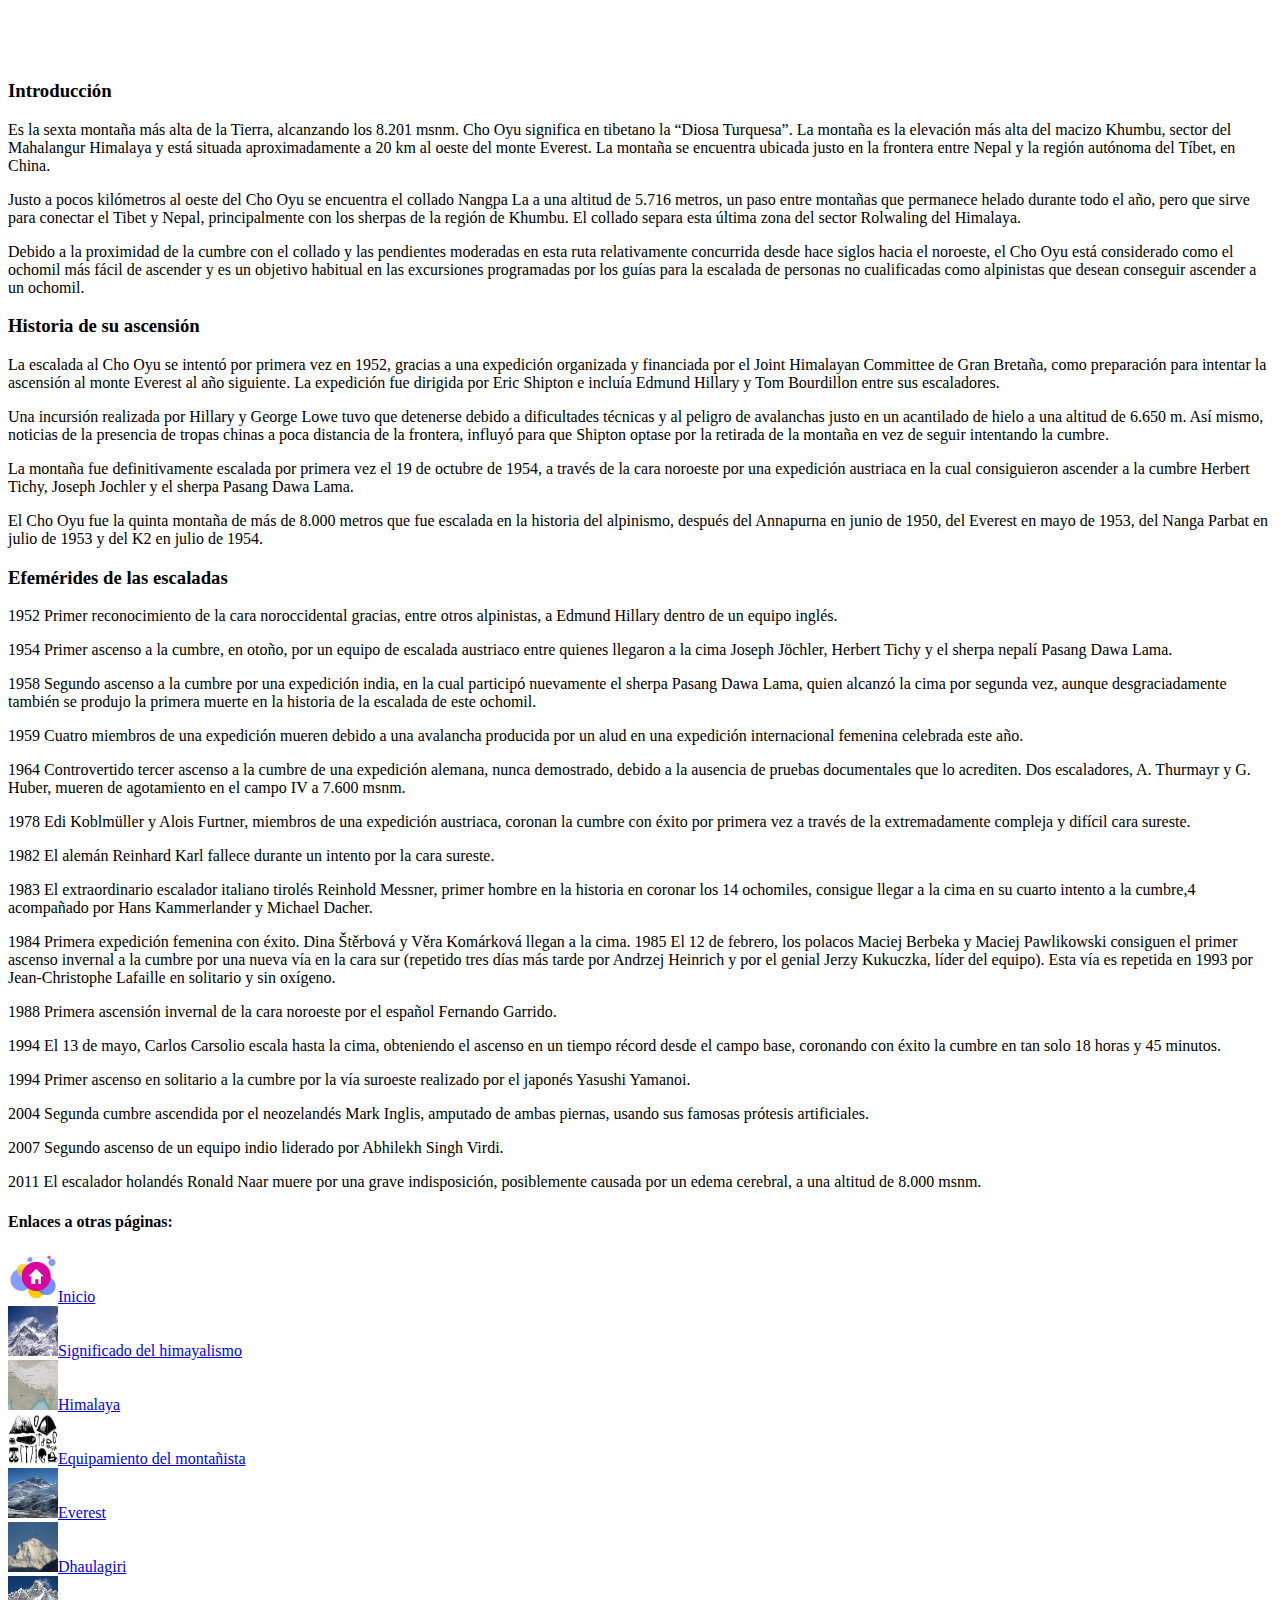
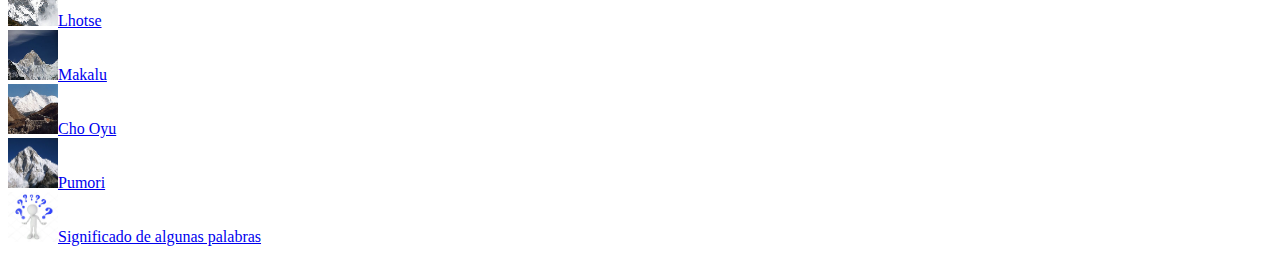
<file: html/chooyu.html>
<!DOCTYPE html>
<html>
<head>
<title> Chooyu </title>
<meta  charset = ' utf-8 '>
<link  rel = ' stylesheet '  type = ' text / css '  href = ' ../ css/ estilos.css '>
</head>
<body>

<h1  style = ' text-align : center ; color : white ; '> Cho Oyu </h1>
<h3> Introducción </h3>
<p>Es la sexta montaña más alta de la Tierra, alcanzando los 8.201 msnm. Cho Oyu significa en tibetano la “Diosa Turquesa”. La montaña es la elevación más alta del macizo Khumbu, sector del Mahalangur Himalaya y está situada aproximadamente a 20 km al oeste del monte Everest. La montaña se encuentra ubicada justo en la frontera entre Nepal y la región autónoma del Tíbet, en China.</p>

<p>Justo a pocos kilómetros al oeste del Cho Oyu se encuentra el collado Nangpa La a una altitud de 5.716 metros, un paso entre montañas que permanece helado durante todo el año, pero que sirve para conectar el Tibet y Nepal, principalmente con los sherpas de la región de Khumbu. El collado separa esta última zona del sector Rolwaling del Himalaya.</p>

<p>Debido a la proximidad de la cumbre con el collado y las pendientes moderadas en esta ruta relativamente concurrida desde hace siglos hacia el noroeste, el Cho Oyu está considerado como el ochomil más fácil de ascender y es un objetivo habitual en las excursiones programadas por los guías para la escalada de personas no cualificadas como alpinistas que desean conseguir ascender a un ochomil.</p>
<h3> Historia de su ascensión </h3>
<p>La escalada al Cho Oyu se intentó por primera vez en 1952, gracias a una expedición organizada y financiada por el Joint Himalayan Committee de Gran Bretaña, como preparación para intentar la ascensión al monte Everest al año siguiente. La expedición fue dirigida por Eric Shipton e incluía Edmund Hillary y Tom Bourdillon entre sus escaladores.</p>

<p>Una incursión realizada por Hillary y George Lowe tuvo que detenerse debido a dificultades técnicas y al peligro de avalanchas justo en un acantilado de hielo a una altitud de 6.650 m. Así mismo, noticias de la presencia de tropas chinas a poca distancia de la frontera, influyó para que Shipton optase por la retirada de la montaña en vez de seguir intentando la cumbre.</p>

<p>La montaña fue definitivamente escalada por primera vez el 19 de octubre de 1954, a través de la cara noroeste por una expedición austriaca en la cual consiguieron ascender a la cumbre Herbert Tichy, Joseph Jochler y el sherpa Pasang Dawa Lama.</p>

<p>El Cho Oyu fue la quinta montaña de más de 8.000 metros que fue escalada en la historia del alpinismo, después del Annapurna en junio de 1950, del Everest en mayo de 1953, del Nanga Parbat en julio de 1953 y del K2 en julio de 1954.</p>
<h3>Efemérides de las escaladas</h3>
<p>1952 Primer reconocimiento de la cara noroccidental gracias, entre otros alpinistas, a Edmund Hillary dentro de un equipo inglés.</p>
<p>1954 Primer ascenso a la cumbre, en otoño, por un equipo de escalada austriaco entre quienes llegaron a la cima Joseph Jöchler, Herbert Tichy y el sherpa nepalí Pasang Dawa Lama.</p>
<p>1958 Segundo ascenso a la cumbre por una expedición india, en la cual participó nuevamente el sherpa Pasang Dawa Lama, quien alcanzó la cima por segunda vez, aunque desgraciadamente también se produjo la primera muerte en la historia de la escalada de este ochomil.</p>
<p>1959 Cuatro miembros de una expedición mueren debido a una avalancha producida por un alud en una expedición internacional femenina celebrada este año.</p>
<p>1964 Controvertido tercer ascenso a la cumbre de una expedición alemana, nunca demostrado, debido a la ausencia de pruebas documentales que lo acrediten. Dos escaladores, A. Thurmayr y G. Huber, mueren de agotamiento en el campo IV a 7.600 msnm.</p>
<p>1978 Edi Koblmüller y Alois Furtner, miembros de una expedición austriaca, coronan la cumbre con éxito por primera vez a través de la extremadamente compleja y difícil cara sureste.</p>
<p>1982 El alemán Reinhard Karl fallece durante un intento por la cara sureste.</p>
<p>1983 El extraordinario escalador italiano tirolés Reinhold Messner, primer hombre en la historia en coronar los 14 ochomiles, consigue llegar a la cima en su cuarto intento a la cumbre,4​ acompañado por Hans Kammerlander y Michael Dacher.</p>
<p>1984 Primera expedición femenina con éxito. Dina Štěrbová y Věra Komárková llegan a la cima.
1985 El 12 de febrero, los polacos Maciej Berbeka y Maciej Pawlikowski consiguen el primer ascenso invernal a la cumbre por una nueva vía en la cara sur (repetido tres días más tarde por Andrzej Heinrich y por el genial Jerzy Kukuczka, líder del equipo). Esta vía es repetida en 1993 por Jean-Christophe Lafaille en solitario y sin oxígeno.</p>
<p>1988 Primera ascensión invernal de la cara noroeste por el español Fernando Garrido.</p>
<p>1994 El 13 de mayo, Carlos Carsolio escala hasta la cima, obteniendo el ascenso en un tiempo récord desde el campo base, coronando con éxito la cumbre en tan solo 18 horas y 45 minutos.</p>
<p>1994 Primer ascenso en solitario a la cumbre por la vía suroeste realizado por el japonés Yasushi Yamanoi.</p>
<p>2004 Segunda cumbre ascendida por el neozelandés Mark Inglis, amputado de ambas piernas, usando sus famosas prótesis artificiales.</p>
<p>2007 Segundo ascenso de un equipo indio liderado por Abhilekh Singh Virdi.</p>
<p>2011 El escalador holandés Ronald Naar muere por una grave indisposición, posiblemente causada por un edema cerebral, a una altitud de 8.000 msnm.</p>
<h4>Enlaces a otras páginas:</h4>
  
<li><a href='../index.html'><img src='../figuras/inicio.png' width='50' height='50'>Inicio</a></li>
<li><a href='significado.html'><img src='../figuras/significado.jpg' width='50' height='50'>Significado del himayalismo</a></li>
<li><a href='himalaya.html'><img src='../figuras/himalaya.jpg' width='50' height='50'>Himalaya</a></li>
<li><a href='equipo.html'><img src='../figuras/equipo.jpg' width='50' height='50'>Equipamiento del montañista</a></li>
<li><a href='everest.html'><img src='../figuras/everest.jpg' width='50' height='50'>Everest</a></li>
<li><a href='dhaulagiri.html'><img src='../figuras/dhaulagiri.jpg' width='50' height='50'>Dhaulagiri</a></li>
<li><a href='lhotse.html'><img src='../figuras/lhotse.jpg' width='50' height='50'>Lhotse</a></li>
<li><a href='makalu.html'><img src='../figuras/makalu.jpg' width='50' height='50'>Makalu</a></li>
<li><a href='chooyu.html'><img src='../figuras/chooyu.jpg' width='50' height='50'>Cho Oyu</a></li>
<li><a href='pumori.html'><img src='../figuras/pumori.jpg' width='50' height='50'>Pumori</a></li>
<li><a href='palabras.html'><img src='../figuras/palabras.jpg' width='50' height='50'>Significado de algunas palabras</a></li>

</ul>
</body>
</html>
</file>
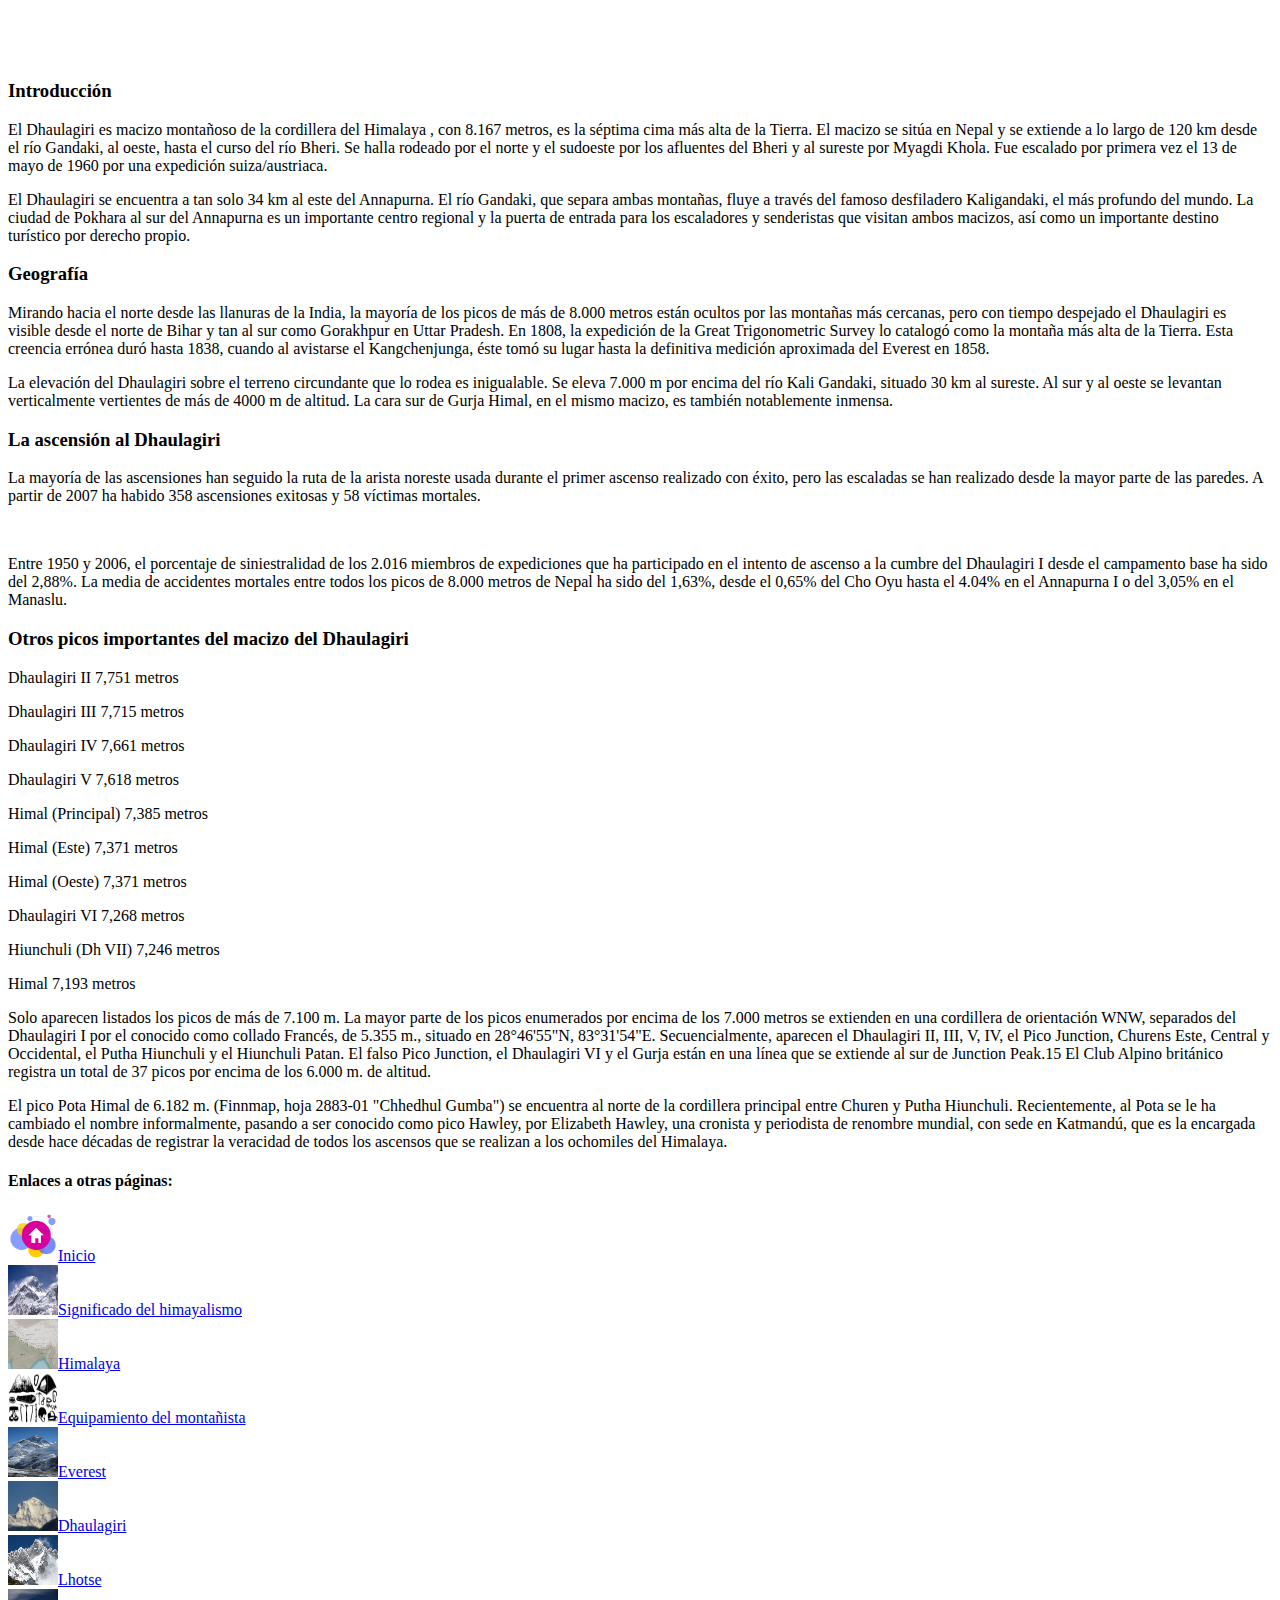
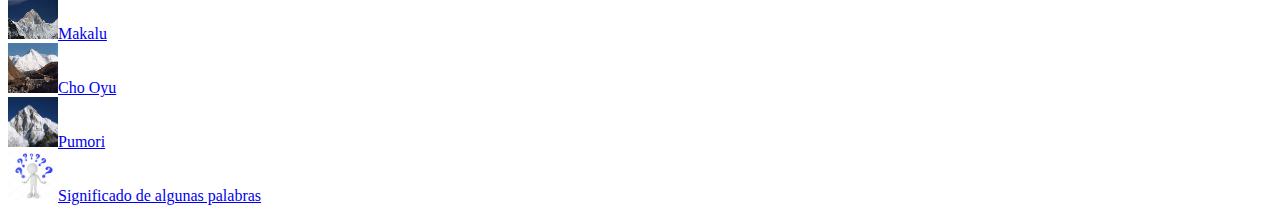
<file: html/dhaulagiri.html>
<!DOCTYPE html>
<html>
<head>
<title> Dhaulagiri </title>
<meta  charset = ' utf-8 '>
<link  rel = ' stylesheet '  type = ' text / css '  href = ' ../ css/ estilos.css '>
</head>
<body>

<h1  style = ' text-align : center ; color : white ; ' > Dhaulagiri </h1>
<h3> Introducción </h3>
<p>El Dhaulagiri es macizo montañoso de la cordillera del Himalaya , con 8.167 metros, es la séptima cima más alta de la Tierra. El macizo se sitúa en Nepal y se extiende a lo largo de 120 km desde el río Gandaki, al oeste, hasta el curso del río Bheri. Se halla rodeado por el norte y el sudoeste por los afluentes del Bheri y al sureste por Myagdi Khola. Fue escalado por primera vez el 13 de mayo de 1960 por una expedición suiza/austriaca.</p>

<p>El Dhaulagiri se encuentra a tan solo 34 km al este del Annapurna. El río Gandaki, que separa ambas montañas, fluye a través del famoso desfiladero Kaligandaki, el más profundo del mundo. La ciudad de Pokhara al sur del Annapurna es un importante centro regional y la puerta de entrada para los escaladores y senderistas que visitan ambos macizos, así como un importante destino turístico por derecho propio.</p>
<h3>Geografía</h3>
<p>Mirando hacia el norte desde las llanuras de la India, la mayoría de los picos de más de 8.000 metros están ocultos por las montañas más cercanas, pero con tiempo despejado el Dhaulagiri es visible desde el norte de Bihar​ y tan al sur como Gorakhpur en Uttar Pradesh. En 1808, la expedición de la Great Trigonometric Survey lo catalogó como la montaña más alta de la Tierra. Esta creencia errónea duró hasta 1838, cuando al avistarse el Kangchenjunga, éste tomó su lugar hasta la definitiva medición aproximada del Everest en 1858.</p>

<p>La elevación del Dhaulagiri sobre el terreno circundante que lo rodea es inigualable. Se eleva 7.000 m por encima del río Kali Gandaki, situado 30 km al sureste. Al sur y al oeste se levantan verticalmente vertientes de más de 4000 m de altitud. La cara sur de Gurja Himal, en el mismo macizo, es también notablemente inmensa.</p>
<h3>La ascensión al Dhaulagiri</h3>
<p>La mayoría de las ascensiones han seguido la ruta de la arista noreste usada durante el primer ascenso realizado con éxito, pero las escaladas se han realizado desde la mayor parte de las paredes. A partir de 2007 ha habido 358 ascensiones exitosas y 58 víctimas mortales.</p>​

<p>Entre 1950 y 2006, el porcentaje de siniestralidad de los 2.016 miembros de expediciones que ha participado en el intento de ascenso a la cumbre del Dhaulagiri I desde el campamento base ha sido del 2,88%. La media de accidentes mortales entre todos los picos de 8.000 metros de Nepal ha sido del 1,63%, desde el 0,65% del Cho Oyu hasta el 4.04% en el Annapurna I o del 3,05% en el Manaslu.</p>
<h3>Otros picos importantes del macizo del Dhaulagiri</h3>
<p>Dhaulagiri II	7,751 metros</p>		 
<p>Dhaulagiri III	7,715 metros </p>		 
<p>Dhaulagiri IV	7,661 metros </p>		 
<p>Dhaulagiri V	7,618 metros </p>		 
<p> Himal (Principal)  7,385 metros</p>	
<p> Himal (Este)	 7,371 metros</p>	
<p> Himal (Oeste)  7,371	metros</p>
<p>Dhaulagiri VI	7,268 metros</p>	
<p> Hiunchuli (Dh VII)	7,246 metros</p>	
<p> Himal	7,193 metros</p>
<p>Solo aparecen listados los picos de más de 7.100 m.
La mayor parte de los picos enumerados por encima de los 7.000 metros se extienden en una cordillera de orientación WNW, separados del Dhaulagiri I por el conocido como collado Francés, de 5.355 m., situado en 28°46'55"N, 83°31'54"E. Secuencialmente, aparecen el Dhaulagiri II, III, V, IV, el Pico Junction, Churens Este, Central y Occidental, el Putha Hiunchuli y el Hiunchuli Patan. El falso Pico Junction, el Dhaulagiri VI y el Gurja están en una línea que se extiende al sur de Junction Peak.15​ El Club Alpino británico registra un total de 37 picos por encima de los 6.000 m. de altitud.</p> 

<p>El pico Pota Himal de 6.182 m. (Finnmap, hoja 2883-01 "Chhedhul Gumba") se encuentra al norte de la cordillera principal entre Churen y Putha Hiunchuli. Recientemente, al Pota se le ha cambiado el nombre informalmente, pasando a ser conocido como pico Hawley, por Elizabeth Hawley, una cronista y periodista de renombre mundial, con sede en Katmandú, que es la encargada desde hace décadas de registrar la veracidad de todos los ascensos que se realizan a los ochomiles del Himalaya.</p>
<h4>Enlaces a otras páginas:</h4>
  
<li><a href='../index.html'><img src='../figuras/inicio.png' width='50' height='50'>Inicio</a></li>
<li><a href='significado.html'><img src='../figuras/significado.jpg' width='50' height='50'>Significado del himayalismo</a></li>
<li><a href='himalaya.html'><img src='../figuras/himalaya.jpg' width='50' height='50'>Himalaya</a></li>
<li><a href='equipo.html'><img src='../figuras/equipo.jpg' width='50' height='50'>Equipamiento del montañista</a></li>
<li><a href='everest.html'><img src='../figuras/everest.jpg' width='50' height='50'>Everest</a></li>
<li><a href='dhaulagiri.html'><img src='../figuras/dhaulagiri.jpg' width='50' height='50'>Dhaulagiri</a></li>
<li><a href='lhotse.html'><img src='../figuras/lhotse.jpg' width='50' height='50'>Lhotse</a></li>
<li><a href='makalu.html'><img src='../figuras/makalu.jpg' width='50' height='50'>Makalu</a></li>
<li><a href='chooyu.html'><img src='../figuras/chooyu.jpg' width='50' height='50'>Cho Oyu</a></li>
<li><a href='pumori.html'><img src='../figuras/pumori.jpg' width='50' height='50'>Pumori</a></li>
<li><a href='palabras.html'><img src='../figuras/palabras.jpg' width='50' height='50'>Significado de algunas palabras</a></li>
</ul>
</body>
</html>
</file>
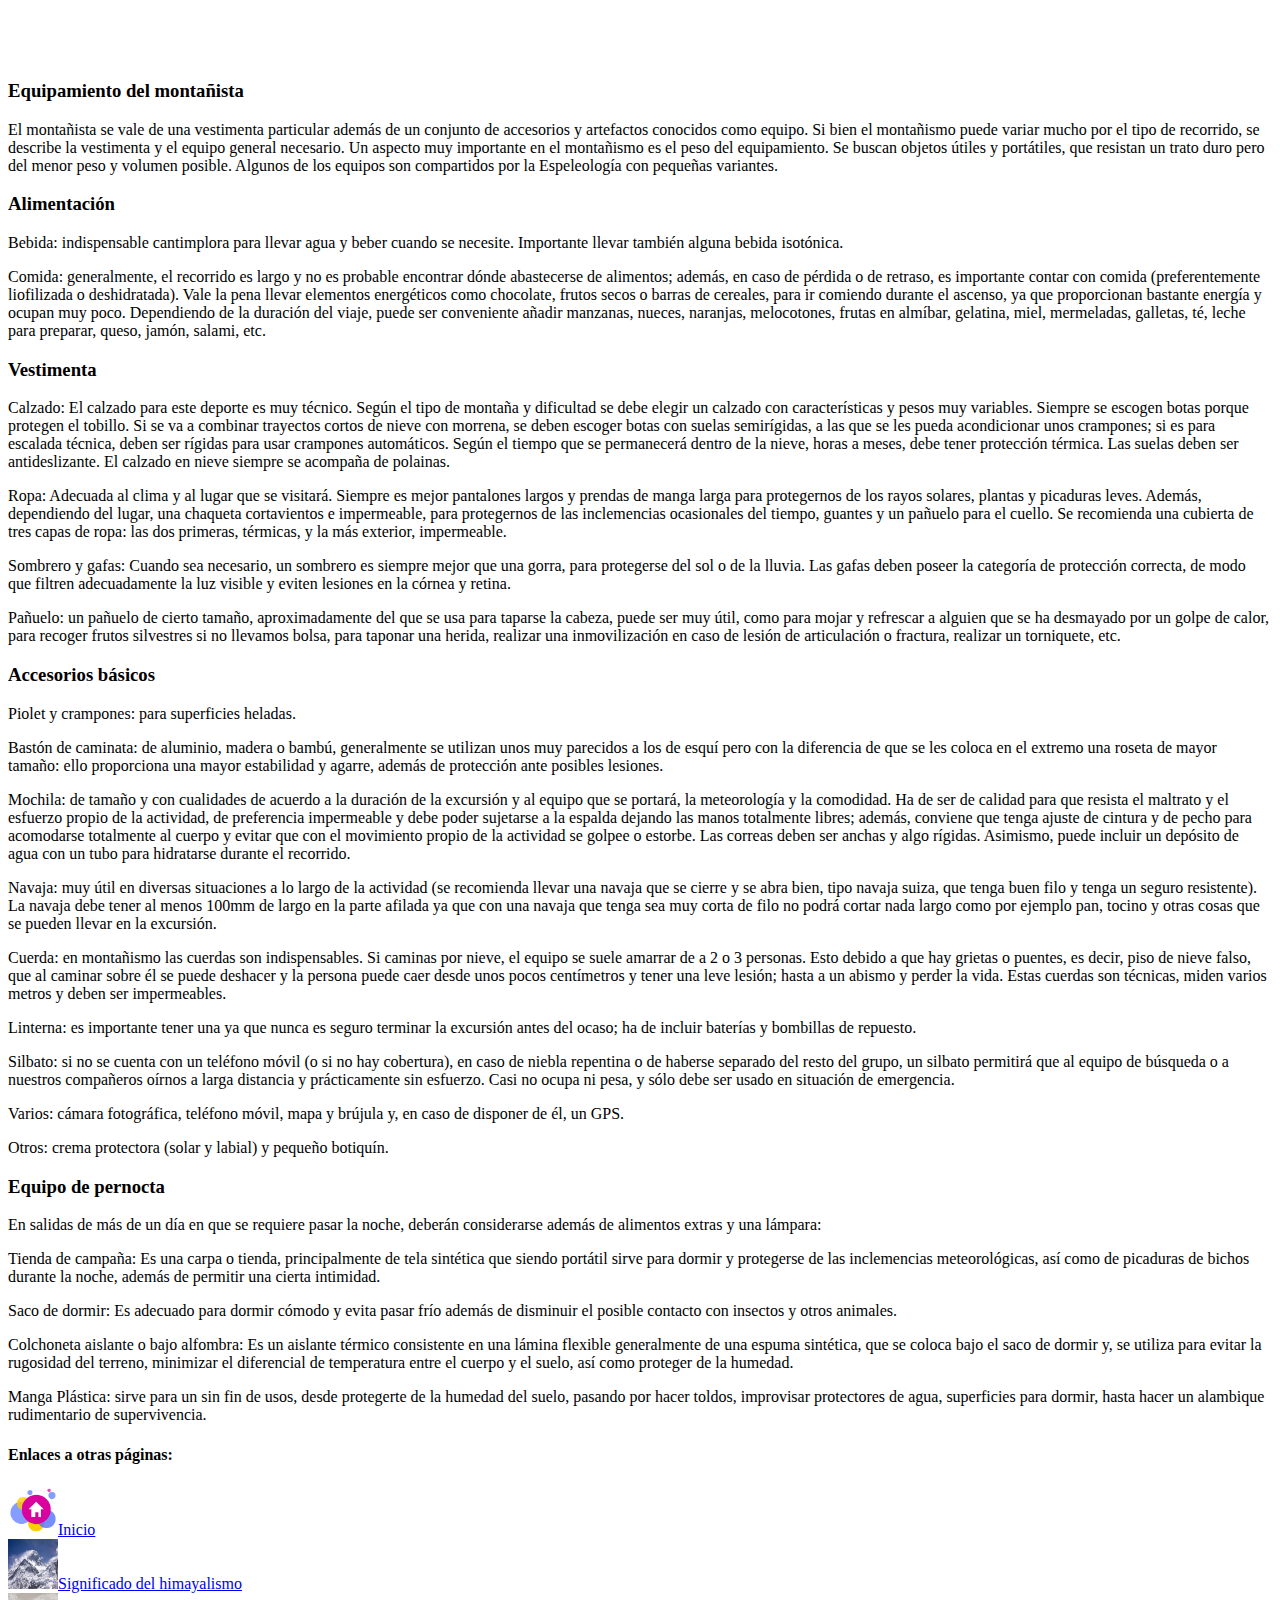
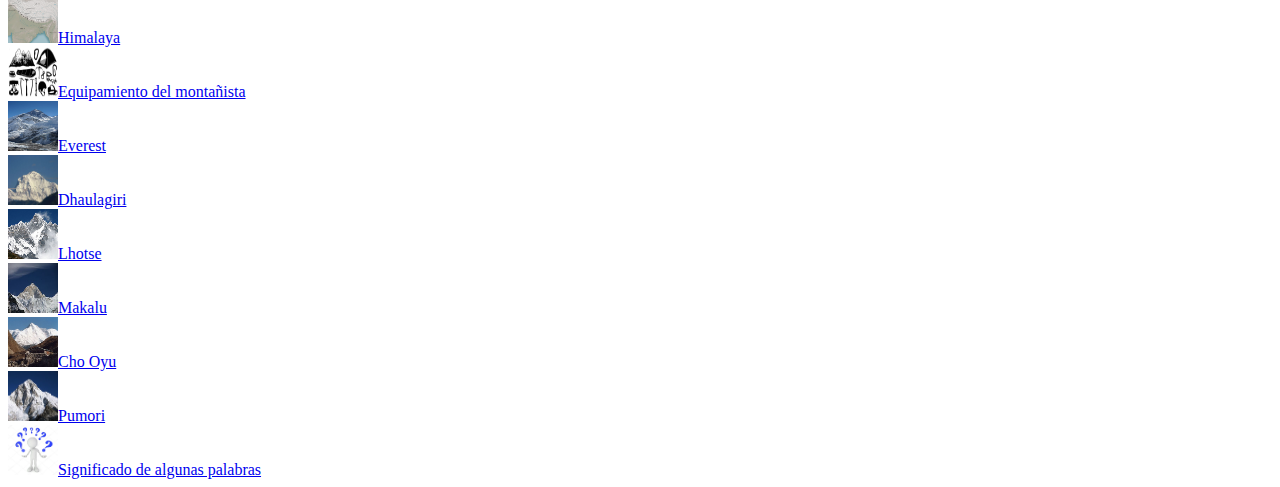
<file: html/equipo.html>
<!DOCTYPE html>
<html>
<head>
<title> Equipo </title>
<meta  charset = ' utf-8 '>
<link  rel = ' stylesheet '  type = ' text / css '  href = ' ../ css/ estilos.css '>
</head>
<body>

<h1  style = ' text-align : center ; color : white ; ' > Equipamiento del montañista </h1>
<h3>Equipamiento del montañista</h3>
<p>El montañista se vale de una vestimenta particular además de un conjunto de accesorios y artefactos conocidos como equipo. Si bien el montañismo puede variar mucho por el tipo de recorrido, se describe la vestimenta y el equipo general necesario. Un aspecto muy importante en el montañismo es el peso del equipamiento. Se buscan objetos útiles y portátiles, que resistan un trato duro pero del menor peso y volumen posible. Algunos de los equipos son compartidos por la Espeleología con pequeñas variantes.</p>
<h3>Alimentación</h3>
<p>Bebida: indispensable cantimplora para llevar agua y beber cuando se necesite. Importante llevar también alguna bebida isotónica.</p>
<p>Comida: generalmente, el recorrido es largo y no es probable encontrar dónde abastecerse de alimentos; además, en caso de pérdida o de retraso, es importante contar con comida (preferentemente liofilizada o deshidratada). Vale la pena llevar elementos energéticos como chocolate, frutos secos o barras de cereales, para ir comiendo durante el ascenso, ya que proporcionan bastante energía y ocupan muy poco. Dependiendo de la duración del viaje, puede ser conveniente añadir manzanas, nueces, naranjas, melocotones, frutas en almíbar, gelatina, miel, mermeladas, galletas, té, leche para preparar, queso, jamón, salami, etc.</p>
<h3>Vestimenta</h3>
<p>Calzado: El calzado para este deporte es muy técnico. Según el tipo de montaña y dificultad se debe elegir un calzado con características y pesos muy variables. Siempre se escogen botas porque protegen el tobillo. Si se va a combinar trayectos cortos de nieve con morrena, se deben escoger botas con suelas semirígidas, a las que se les pueda acondicionar unos crampones; si es para escalada técnica, deben ser rígidas para usar crampones automáticos. Según el tiempo que se permanecerá dentro de la nieve, horas a meses, debe tener protección térmica. Las suelas deben ser antideslizante. El calzado en nieve siempre se acompaña de polainas.</p>
<p>Ropa: Adecuada al clima y al lugar que se visitará. Siempre es mejor pantalones largos y prendas de manga larga para protegernos de los rayos solares, plantas y picaduras leves. Además, dependiendo del lugar, una chaqueta cortavientos e impermeable, para protegernos de las inclemencias ocasionales del tiempo, guantes y un pañuelo para el cuello. Se recomienda una cubierta de tres capas de ropa: las dos primeras, térmicas, y la más exterior, impermeable.</p>
<p>Sombrero y gafas: Cuando sea necesario, un sombrero es siempre mejor que una gorra, para protegerse del sol o de la lluvia. Las gafas deben poseer la categoría de protección correcta, de modo que filtren adecuadamente la luz visible y eviten lesiones en la córnea y retina.</p>
<p>Pañuelo: un pañuelo de cierto tamaño, aproximadamente del que se usa para taparse la cabeza, puede ser muy útil, como para mojar y refrescar a alguien que se ha desmayado por un golpe de calor, para recoger frutos silvestres si no llevamos bolsa, para taponar una herida, realizar una inmovilización en caso de lesión de articulación o fractura, realizar un torniquete, etc.</p>
<h3>Accesorios básicos</h3>
<p>Piolet y crampones: para superficies heladas.</p>
<p>Bastón de caminata: de aluminio, madera o bambú, generalmente se utilizan unos muy parecidos a los de esquí pero con la diferencia de que se les coloca en el extremo una roseta de mayor tamaño: ello proporciona una mayor estabilidad y agarre, además de protección ante posibles lesiones.</p>
<p>Mochila: de tamaño y con cualidades de acuerdo a la duración de la excursión y al equipo que se portará, la meteorología y la comodidad. Ha de ser de calidad para que resista el maltrato y el esfuerzo propio de la actividad, de preferencia impermeable y debe poder sujetarse a la espalda dejando las manos totalmente libres; además, conviene que tenga ajuste de cintura y de pecho para acomodarse totalmente al cuerpo y evitar que con el movimiento propio de la actividad se golpee o estorbe. Las correas deben ser anchas y algo rígidas. Asimismo, puede incluir un depósito de agua con un tubo para hidratarse durante el recorrido.</p>
<p>Navaja: muy útil en diversas situaciones a lo largo de la actividad (se recomienda llevar una navaja que se cierre y se abra bien, tipo navaja suiza, que tenga buen filo y tenga un seguro resistente). La navaja debe tener al menos 100mm de largo en la parte afilada ya que con una navaja que tenga sea muy corta de filo no podrá cortar nada largo como por ejemplo pan, tocino y otras cosas que se pueden llevar en la excursión.</p>
<p>Cuerda: en montañismo las cuerdas son indispensables. Si caminas por nieve, el equipo se suele amarrar de a 2 o 3 personas. Esto debido a que hay grietas o puentes, es decir, piso de nieve falso, que al caminar sobre él se puede deshacer y la persona puede caer desde unos pocos centímetros y tener una leve lesión; hasta a un abismo y perder la vida. Estas cuerdas son técnicas, miden varios metros y deben ser impermeables​.</p>
<p>Linterna: es importante tener una ya que nunca es seguro terminar la excursión antes del ocaso; ha de incluir baterías y bombillas de repuesto.</p>
<p>Silbato: si no se cuenta con un teléfono móvil (o si no hay cobertura), en caso de niebla repentina o de haberse separado del resto del grupo, un silbato permitirá que al equipo de búsqueda o a nuestros compañeros oírnos a larga distancia y prácticamente sin esfuerzo. Casi no ocupa ni pesa, y sólo debe ser usado en situación de emergencia.</p>
<p>Varios: cámara fotográfica, teléfono móvil, mapa y brújula y, en caso de disponer de él, un GPS.</p>
<p>Otros: crema protectora (solar y labial) y pequeño botiquín.</p>
<h3>Equipo de pernocta</h3>
<p>En salidas de más de un día en que se requiere pasar la noche, deberán considerarse además de alimentos extras y una lámpara:</p>
<p>Tienda de campaña: Es una carpa o tienda, principalmente de tela sintética que siendo portátil sirve para dormir y protegerse de las inclemencias meteorológicas, así como de picaduras de bichos durante la noche, además de permitir una cierta intimidad.</p>
<p>Saco de dormir: Es adecuado para dormir cómodo y evita pasar frío además de disminuir el posible contacto con insectos y otros animales.</p>
<p>Colchoneta aislante o bajo alfombra: Es un aislante térmico consistente en una lámina flexible generalmente de una espuma sintética, que se coloca bajo el saco de dormir y, se utiliza para evitar la rugosidad del terreno, minimizar el diferencial de temperatura entre el cuerpo y el suelo, así como proteger de la humedad.</p>
<p>Manga Plástica: sirve para un sin fin de usos, desde protegerte de la humedad del suelo, pasando por hacer toldos, improvisar protectores de agua, superficies para dormir, hasta hacer un alambique rudimentario de supervivencia.</p>
<h4>Enlaces a otras páginas:</h4>
  
<li><a href='../index.html'><img src='../figuras/inicio.png' width='50' height='50'>Inicio</a></li>
<li><a href='significado.html'><img src='../figuras/significado.jpg' width='50' height='50'>Significado del himayalismo</a></li>
<li><a href='himalaya.html'><img src='../figuras/himalaya.jpg' width='50' height='50'>Himalaya</a></li>
<li><a href='equipo.html'><img src='../figuras/equipo.jpg' width='50' height='50'>Equipamiento del montañista</a></li>
<li><a href='everest.html'><img src='../figuras/everest.jpg' width='50' height='50'>Everest</a></li>
<li><a href='dhaulagiri.html'><img src='../figuras/dhaulagiri.jpg' width='50' height='50'>Dhaulagiri</a></li>
<li><a href='lhotse.html'><img src='../figuras/lhotse.jpg' width='50' height='50'>Lhotse</a></li>
<li><a href='makalu.html'><img src='../figuras/makalu.jpg' width='50' height='50'>Makalu</a></li>
<li><a href='chooyu.html'><img src='../figuras/chooyu.jpg' width='50' height='50'>Cho Oyu</a></li>
<li><a href='pumori.html'><img src='../figuras/pumori.jpg' width='50' height='50'>Pumori</a></li>
<li><a href='palabras.html'><img src='../figuras/palabras.jpg' width='50' height='50'>Significado de algunas palabras</a></li>
</ul>
</body>
</html>
</file>
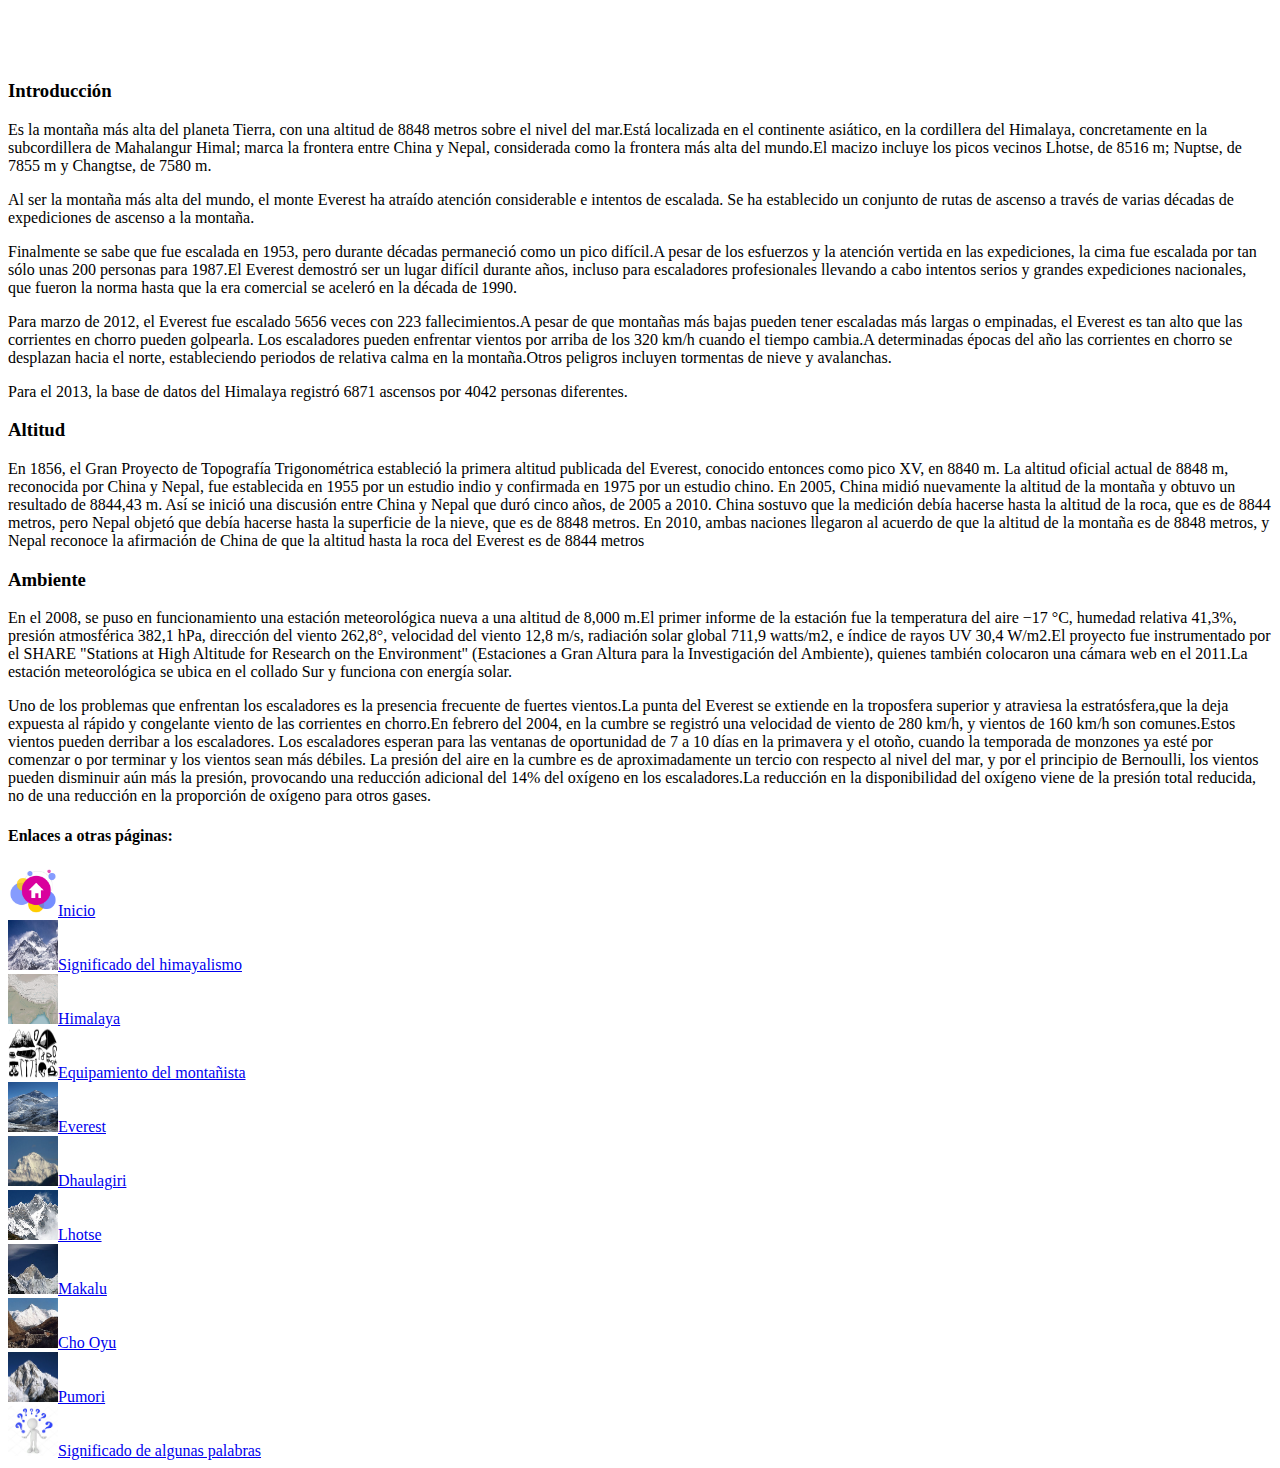
<file: html/everest.html>
<!DOCTYPE html>
<html>
<head>
<title> Everest </title>
<meta  charset = ' utf-8 '>
<link  rel = ' stylesheet '  type = ' text / css '  href = ' ../ css/ estilos.css '>
</head>
<body>

<h1  style = ' text-align : center ; color : white ; ' > Everest </h1>
<h3> Introducción </h3>
<p>Es la montaña más alta del planeta Tierra, con una altitud de 8848 metros sobre el nivel del mar.Está localizada en el continente asiático, en la cordillera del Himalaya, concretamente en la subcordillera de Mahalangur Himal; marca la frontera entre China y Nepal, considerada como la frontera más alta del mundo.El macizo incluye los picos vecinos Lhotse, de 8516 m; Nuptse, de 7855 m y Changtse, de 7580 m.</p>
<p>Al ser la montaña más alta del mundo, el monte Everest ha atraído atención considerable e intentos de escalada. Se ha establecido un conjunto de rutas de ascenso a través de varias décadas de expediciones de ascenso a la montaña.</p>

<p>Finalmente se sabe que fue escalada en 1953, pero durante décadas permaneció como un pico difícil.​A pesar de los esfuerzos y la atención vertida en las expediciones, la cima fue escalada por tan sólo unas 200 personas para 1987.El Everest demostró ser un lugar difícil durante años, incluso para escaladores profesionales llevando a cabo intentos serios y grandes expediciones nacionales, que fueron la norma hasta que la era comercial se aceleró en la década de 1990.​</p>

<p>Para marzo de 2012, el Everest fue escalado 5656 veces con 223 fallecimientos.A pesar de que montañas más bajas pueden tener escaladas más largas o empinadas, el Everest es tan alto que las corrientes en chorro pueden golpearla. Los escaladores pueden enfrentar vientos por arriba de los 320 km/h cuando el tiempo cambia.A determinadas épocas del año las corrientes en chorro se desplazan hacia el norte, estableciendo periodos de relativa calma en la montaña.Otros peligros incluyen tormentas de nieve y avalanchas.​</p>

<p>Para el 2013, la base de datos del Himalaya registró 6871 ascensos por 4042 personas diferentes.</p>
<h3>Altitud</h3>
<p>En 1856, el Gran Proyecto de Topografía Trigonométrica estableció la primera altitud publicada del Everest, conocido entonces como pico XV, en 8840 m. La altitud oficial actual de 8848 m, reconocida por China y Nepal, fue establecida en 1955 por un estudio indio y confirmada en 1975 por un estudio chino. En 2005, China midió nuevamente la altitud de la montaña y obtuvo un resultado de 8844,43 m. Así se inició una discusión entre China y Nepal que duró cinco años, de 2005 a 2010. China sostuvo que la medición debía hacerse hasta la altitud de la roca, que es de 8844 metros, pero Nepal objetó que debía hacerse hasta la superficie de la nieve, que es de 8848 metros. En 2010, ambas naciones llegaron al acuerdo de que la altitud de la montaña es de 8848 metros, y Nepal reconoce la afirmación de China de que la altitud hasta la roca del Everest es de 8844 metros</p>
<h3>Ambiente</h3>
<p>En el 2008, se puso en funcionamiento una estación meteorológica nueva a una altitud de 8,000 m.El primer informe de la estación fue la temperatura del aire −17 °C, humedad relativa 41,3%, presión atmosférica 382,1 hPa, dirección del viento 262,8°, velocidad del viento 12,8 m/s, radiación solar global 711,9 watts/m2, e índice de rayos UV 30,4 W/m2.El proyecto fue instrumentado por el SHARE "Stations at High Altitude for Research on the Environment" (Estaciones a Gran Altura para la Investigación del Ambiente), quienes también colocaron una cámara web en el 2011.La estación meteorológica se ubica en el collado Sur y funciona con energía solar.​</p>
<p>Uno de los problemas que enfrentan los escaladores es la presencia frecuente de fuertes vientos.La punta del Everest se extiende en la troposfera superior y atraviesa la estratósfera,que la deja expuesta al rápido y congelante viento de las corrientes en chorro.En febrero del 2004, en la cumbre se registró una velocidad de viento de 280 km/h, y vientos de 160 km/h son comunes.Estos vientos pueden derribar a los escaladores. Los escaladores esperan para las ventanas de oportunidad de 7 a 10 días en la primavera y el otoño, cuando la temporada de monzones ya esté por comenzar o por terminar y los vientos sean más débiles. La presión del aire en la cumbre es de aproximadamente un tercio con respecto al nivel del mar, y por el principio de Bernoulli, los vientos pueden disminuir aún más la presión, provocando una reducción adicional del 14% del oxígeno en los escaladores.La reducción en la disponibilidad del oxígeno viene de la presión total reducida, no de una reducción en la proporción de oxígeno para otros gases.</p>
<h4>Enlaces a otras páginas:</h4>
  
<li><a href='../index.html'><img src='../figuras/inicio.png' width='50' height='50'>Inicio</a></li>
<li><a href='significado.html'><img src='../figuras/significado.jpg' width='50' height='50'>Significado del himayalismo</a></li>
<li><a href='himalaya.html'><img src='../figuras/himalaya.jpg' width='50' height='50'>Himalaya</a></li>
<li><a href='equipo.html'><img src='../figuras/equipo.jpg' width='50' height='50'>Equipamiento del montañista</a></li>
<li><a href='everest.html'><img src='../figuras/everest.jpg' width='50' height='50'>Everest</a></li>
<li><a href='dhaulagiri.html'><img src='../figuras/dhaulagiri.jpg' width='50' height='50'>Dhaulagiri</a></li>
<li><a href='lhotse.html'><img src='../figuras/lhotse.jpg' width='50' height='50'>Lhotse</a></li>
<li><a href='makalu.html'><img src='../figuras/makalu.jpg' width='50' height='50'>Makalu</a></li>
<li><a href='chooyu.html'><img src='../figuras/chooyu.jpg' width='50' height='50'>Cho Oyu</a></li>
<li><a href='pumori.html'><img src='../figuras/pumori.jpg' width='50' height='50'>Pumori</a></li>
<li><a href='palabras.html'><img src='../figuras/palabras.jpg' width='50' height='50'>Significado de algunas palabras</a></li>
  
</ul>
</body>
</html>
</file>
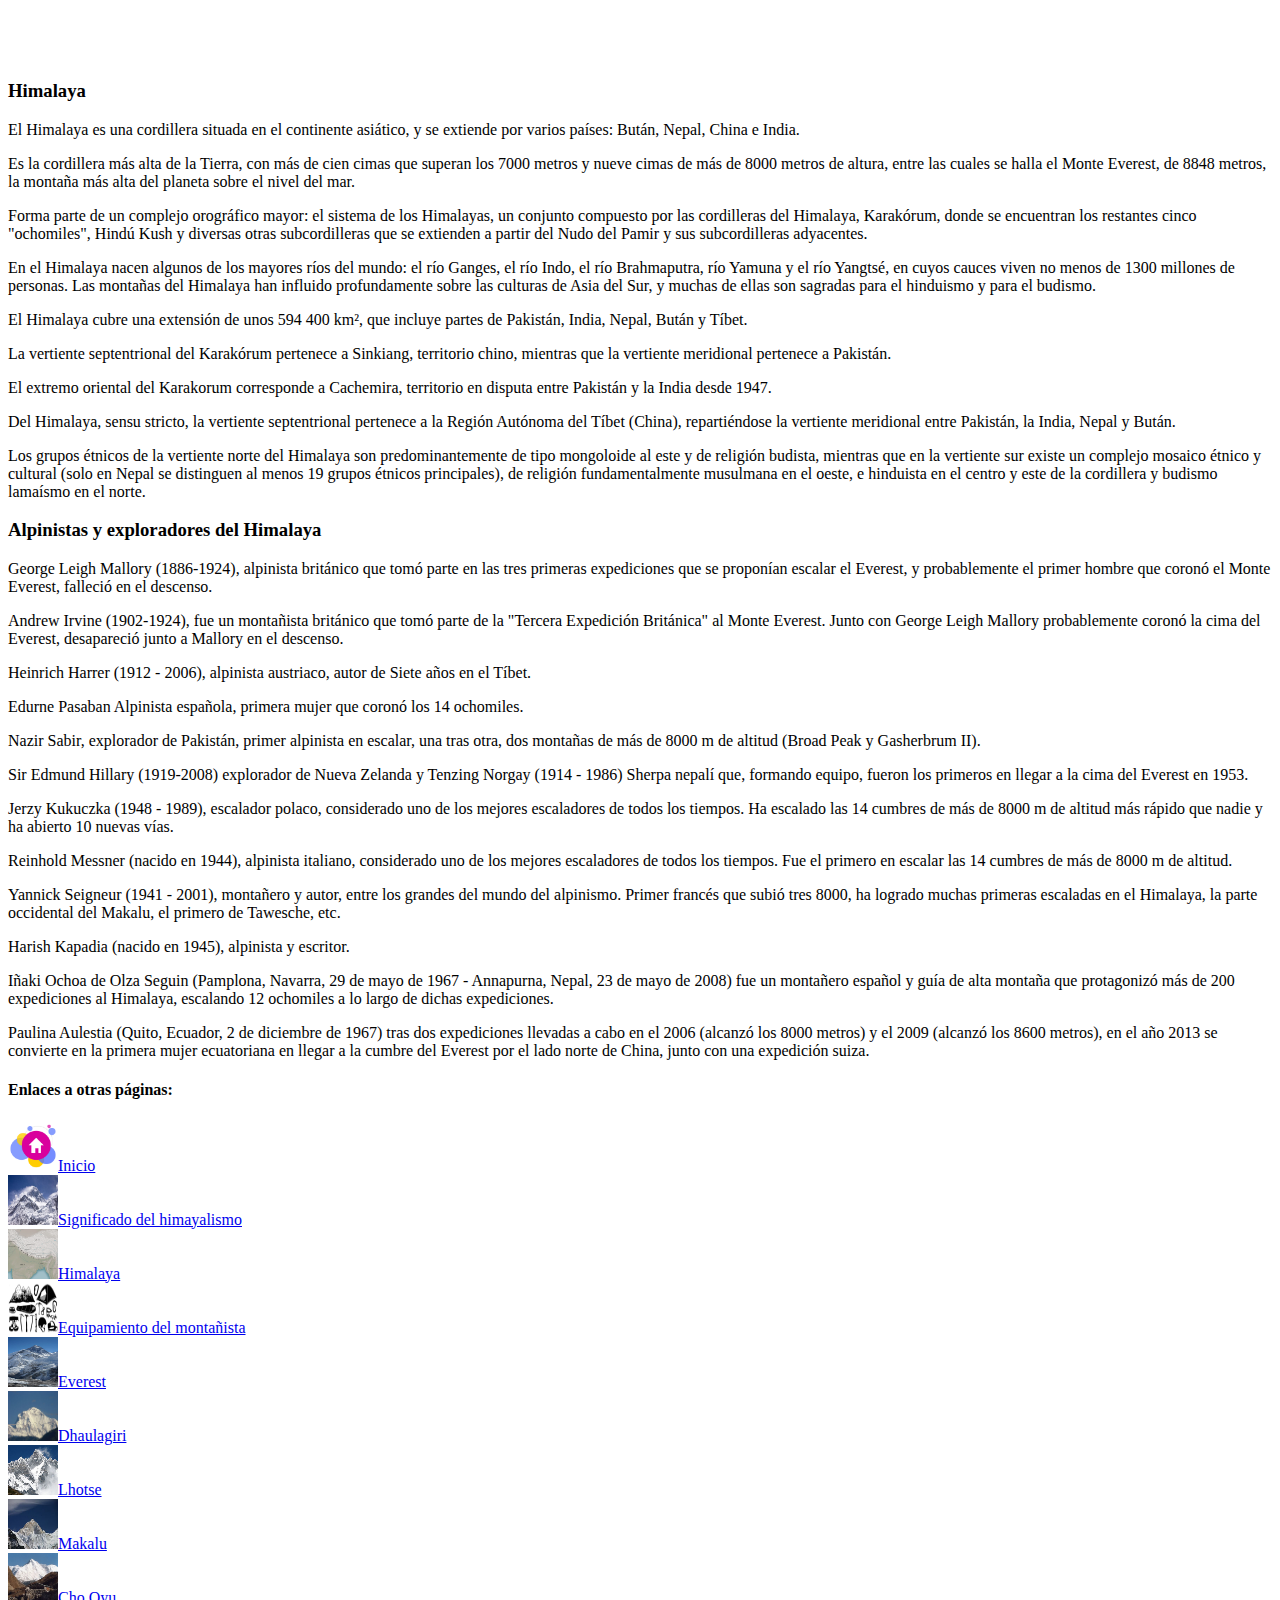
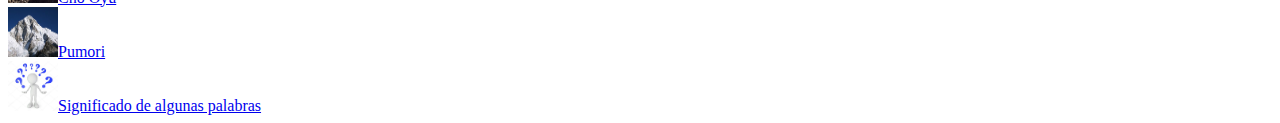
<file: html/himalaya.html>
<!DOCTYPE html>
<html>
<head>
<title> Himalaya </title>
<meta charset ='utf-8 '>
<link rel ='stylesheet 'type = 'text / css 'href = '../css/estilos.css '>
</head>
  
<body>

<h1 style ='text-align:center;color:white;'>Himalaya </h1>
<h3>Himalaya</h3>
<p>El Himalaya es una cordillera situada en el continente asiático, y se extiende por varios países: Bután, Nepal, China e India.</p>
<p>Es la cordillera más alta de la Tierra, con más de cien cimas que superan los 7000 metros y nueve cimas de más de 8000 metros de altura, entre las cuales se halla el Monte Everest, de 8848 metros, la montaña más alta del planeta sobre el nivel del mar.</p>
<p>Forma parte de un complejo orográfico mayor: el sistema de los Himalayas, un conjunto compuesto por las cordilleras del Himalaya, Karakórum, donde se encuentran los restantes cinco "ochomiles", Hindú Kush y diversas otras subcordilleras que se extienden a partir del Nudo del Pamir y sus subcordilleras adyacentes.</p>
<p>En el Himalaya nacen algunos de los mayores ríos del mundo: el río Ganges, el río Indo, el río Brahmaputra, río Yamuna y el río Yangtsé, en cuyos cauces viven no menos de 1300 millones de personas. Las montañas del Himalaya han influido profundamente sobre las culturas de Asia del Sur, y muchas de ellas son sagradas para el hinduismo y para el budismo.</p>
<p>El Himalaya cubre una extensión de unos 594 400 km², que incluye partes de Pakistán, India, Nepal, Bután y Tíbet.</p>
<p>La vertiente septentrional del Karakórum pertenece a Sinkiang, territorio chino, mientras que la vertiente meridional pertenece a Pakistán.</p>
<p>El extremo oriental del Karakorum corresponde a Cachemira, territorio en disputa entre Pakistán y la India desde 1947.</p>
<p>Del Himalaya, sensu stricto, la vertiente septentrional pertenece a la Región Autónoma del Tíbet (China), repartiéndose la vertiente meridional entre Pakistán, la India, Nepal y Bután.</p>
<p>Los grupos étnicos de la vertiente norte del Himalaya son predominantemente de tipo mongoloide al este y de religión budista, mientras que en la vertiente sur existe un complejo mosaico étnico y cultural (solo en Nepal se distinguen al menos 19 grupos étnicos principales), de religión fundamentalmente musulmana en el oeste, e hinduista en el centro y este de la cordillera y budismo lamaísmo en el norte.</p>

<h3>Alpinistas y exploradores del Himalaya</h3>
<p>George Leigh Mallory (1886-1924), alpinista británico que tomó parte en las tres primeras expediciones que se proponían escalar el Everest, y probablemente el primer hombre que coronó el Monte Everest, falleció en el descenso.</p>
<p>Andrew Irvine (1902-1924), fue un montañista británico que tomó parte de la "Tercera Expedición Británica" al Monte Everest. Junto con George Leigh Mallory probablemente coronó la cima del Everest, desapareció junto a Mallory en el descenso.</p>
<p>Heinrich Harrer (1912 - 2006), alpinista austriaco, autor de Siete años en el Tíbet.</p>
<p>Edurne Pasaban Alpinista española, primera mujer que coronó los 14 ochomiles.</p>
<p>Nazir Sabir, explorador de Pakistán, primer alpinista en escalar, una tras otra, dos montañas de más de 8000 m de altitud (Broad Peak y Gasherbrum II).</p>
<p>Sir Edmund Hillary (1919-2008) explorador de Nueva Zelanda y Tenzing Norgay (1914 - 1986) Sherpa nepalí que, formando equipo, fueron los primeros en llegar a la cima del Everest en 1953.</p>
<p>Jerzy Kukuczka (1948 - 1989), escalador polaco, considerado uno de los mejores escaladores de todos los tiempos. Ha escalado las 14 cumbres de más de 8000 m de altitud más rápido que nadie y ha abierto 10 nuevas vías.</p>
<p>Reinhold Messner (nacido en 1944), alpinista italiano, considerado uno de los mejores escaladores de todos los tiempos. Fue el primero en escalar las 14 cumbres de más de 8000 m de altitud.</p>
<p>Yannick Seigneur (1941 - 2001), montañero y autor, entre los grandes del mundo del alpinismo. Primer francés que subió tres 8000, ha logrado muchas primeras escaladas en el Himalaya, la parte occidental del Makalu, el primero de Tawesche, etc.</p>
<p>Harish Kapadia (nacido en 1945), alpinista y escritor.</p>
<p>Iñaki Ochoa de Olza Seguin (Pamplona, Navarra, 29 de mayo de 1967 - Annapurna, Nepal, 23 de mayo de 2008) fue un montañero español y guía de alta montaña que protagonizó más de 200 expediciones al Himalaya, escalando 12 ochomiles a lo largo de dichas expediciones.</p>
<p>Paulina Aulestia (Quito, Ecuador, 2 de diciembre de 1967) tras dos expediciones llevadas a cabo en el 2006 (alcanzó los 8000 metros) y el 2009 (alcanzó los 8600 metros), en el año 2013 se convierte en la primera mujer ecuatoriana en llegar a la cumbre del Everest por el lado norte de China, junto con una expedición suiza.</p>
<h4>Enlaces a otras páginas:</h4>

  <li><a href='../index.html'><img src='../figuras/inicio.png' width='50' height='50'>Inicio</a></li>
<li><a href='significado.html'><img src='../figuras/significado.jpg' width='50' height='50'>Significado del himayalismo</a></li>
<li><a href='himalaya.html'><img src='../figuras/himalaya.jpg' width='50' height='50'>Himalaya</a></li>
<li><a href='equipo.html'><img src='../figuras/equipo.jpg' width='50' height='50'>Equipamiento del montañista</a></li>
<li><a href='everest.html'><img src='../figuras/everest.jpg' width='50' height='50'>Everest</a></li>
<li><a href='dhaulagiri.html'><img src='../figuras/dhaulagiri.jpg' width='50' height='50'>Dhaulagiri</a></li>
<li><a href='lhotse.html'><img src='../figuras/lhotse.jpg' width='50' height='50'>Lhotse</a></li>
<li><a href='makalu.html'><img src='../figuras/makalu.jpg' width='50' height='50'>Makalu</a></li>
<li><a href='chooyu.html'><img src='../figuras/chooyu.jpg' width='50' height='50'>Cho Oyu</a></li>
<li><a href='pumori.html'><img src='../figuras/pumori.jpg' width='50' height='50'>Pumori</a></li>
<li><a href='palabras.html'><img src='../figuras/palabras.jpg' width='50' height='50'>Significado de algunas palabras</a></li>

</ul>
</body>
</html>
</file>
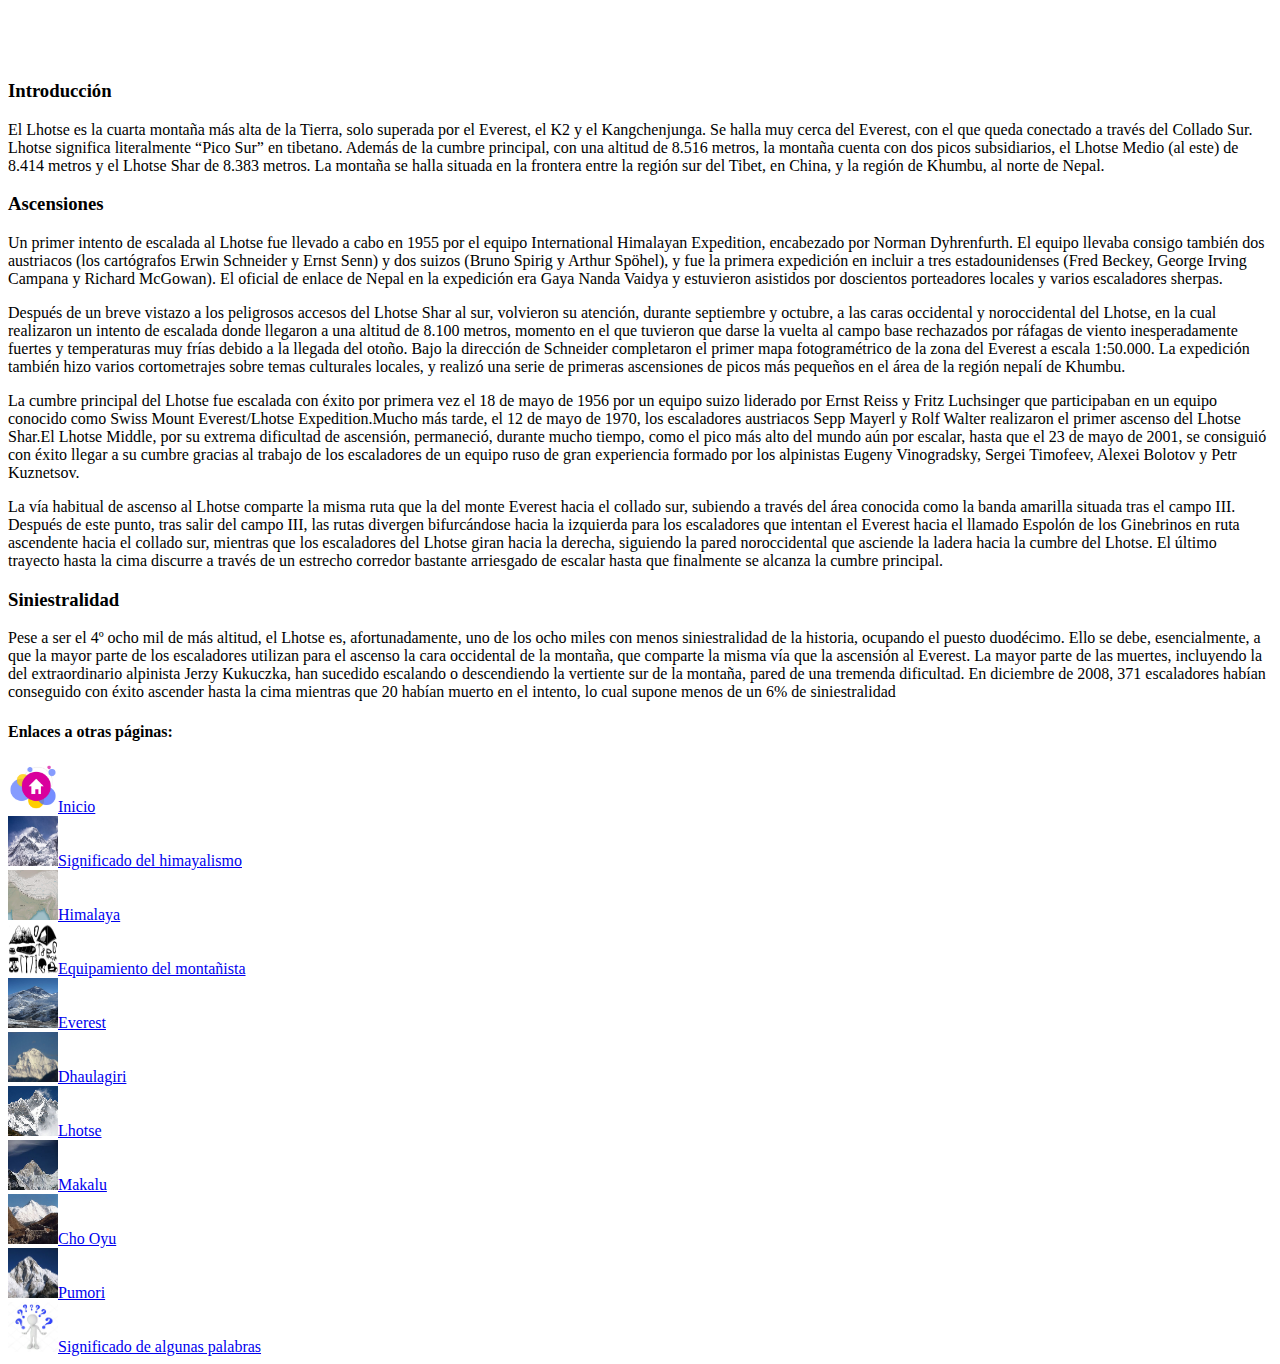
<file: html/lhotse.html>
<!DOCTYPE html>
<html>
<head>
<title> Lhotse </title>
<meta  charset = ' utf-8 '>
<link  rel = ' stylesheet '  type = ' text / css '  href = ' ../ css/ estilos.css '>
</head>
<body>

<h1  style = ' text-align : center ; color : white ; '> Lhotse </h1>
<h3> Introducción </h3>
<p>El Lhotse es la cuarta montaña más alta de la Tierra, solo superada por el Everest, el K2 y el Kangchenjunga. Se halla muy cerca del Everest, con el que queda conectado a través del Collado Sur. Lhotse significa literalmente “Pico Sur” en tibetano. Además de la cumbre principal, con una altitud de 8.516 metros, la montaña cuenta con dos picos subsidiarios, el Lhotse Medio (al este) de 8.414 metros y el Lhotse Shar de 8.383 metros. La montaña se halla situada en la frontera entre la región sur del Tibet, en China, y la región de Khumbu, al norte de Nepal.</p>
<h3>Ascensiones</h3>
<p>Un primer intento de escalada al Lhotse fue llevado a cabo en 1955 por el equipo International Himalayan Expedition, encabezado por Norman Dyhrenfurth. El equipo llevaba consigo también dos austriacos (los cartógrafos Erwin Schneider y Ernst Senn) y dos suizos (Bruno Spirig y Arthur Spöhel), y fue la primera expedición en incluir a tres estadounidenses (Fred Beckey, George Irving Campana y Richard McGowan). El oficial de enlace de Nepal en la expedición era Gaya Nanda Vaidya y estuvieron asistidos por doscientos porteadores locales y varios escaladores sherpas.</p>
<p>Después de un breve vistazo a los peligrosos accesos del Lhotse Shar al sur, volvieron su atención, durante septiembre y octubre, a las caras occidental y noroccidental del Lhotse, en la cual realizaron un intento de escalada donde llegaron a una altitud de 8.100 metros, momento en el que tuvieron que darse la vuelta al campo base rechazados por ráfagas de viento inesperadamente fuertes y temperaturas muy frías debido a la llegada del otoño. Bajo la dirección de Schneider completaron el primer mapa fotogramétrico de la zona del Everest a escala 1:50.000. La expedición también hizo varios cortometrajes sobre temas culturales locales, y realizó una serie de primeras ascensiones de picos más pequeños en el área de la región nepalí de Khumbu.</p>
<p>La cumbre principal del Lhotse fue escalada con éxito por primera vez el 18 de mayo de 1956 por un equipo suizo liderado por Ernst Reiss y Fritz Luchsinger que participaban en un equipo conocido como Swiss Mount Everest/Lhotse Expedition.Mucho más tarde, el 12 de mayo de 1970, los escaladores austriacos Sepp Mayerl y Rolf Walter realizaron el primer ascenso del Lhotse Shar.El Lhotse Middle, por su extrema dificultad de ascensión, permaneció, durante mucho tiempo, como el pico más alto del mundo aún por escalar, hasta que el 23 de mayo de 2001, se consiguió con éxito llegar a su cumbre gracias al trabajo de los escaladores de un equipo ruso de gran experiencia formado por los alpinistas Eugeny Vinogradsky, Sergei Timofeev, Alexei Bolotov y Petr Kuznetsov.</p>
<p>La vía habitual de ascenso al Lhotse comparte la misma ruta que la del monte Everest hacia el collado sur, subiendo a través del área conocida como la banda amarilla situada tras el campo III. Después de este punto, tras salir del campo III, las rutas divergen bifurcándose hacia la izquierda para los escaladores que intentan el Everest hacia el llamado Espolón de los Ginebrinos en ruta ascendente hacia el collado sur, mientras que los escaladores del Lhotse giran hacia la derecha, siguiendo la pared noroccidental que asciende la ladera hacia la cumbre del Lhotse. El último trayecto hasta la cima discurre a través de un estrecho corredor bastante arriesgado de escalar hasta que finalmente se alcanza la cumbre principal.</p>
<h3>Siniestralidad</h3>
<p>Pese a ser el 4º ocho mil de más altitud, el Lhotse es, afortunadamente, uno de los ocho miles con menos siniestralidad de la historia, ocupando el puesto duodécimo. Ello se debe, esencialmente, a que la mayor parte de los escaladores utilizan para el ascenso la cara occidental de la montaña, que comparte la misma vía que la ascensión al Everest. La mayor parte de las muertes, incluyendo la del extraordinario alpinista Jerzy Kukuczka, han sucedido escalando o descendiendo la vertiente sur de la montaña, pared de una tremenda dificultad. En diciembre de 2008, 371 escaladores habían conseguido con éxito ascender hasta la cima mientras que 20 habían muerto en el intento, lo cual supone menos de un 6% de siniestralidad</p>
<h4>Enlaces a otras páginas:</h4>
  
<li><a href='../index.html'><img src='../figuras/inicio.png' width='50' height='50'>Inicio</a></li>
<li><a href='significado.html'><img src='../figuras/significado.jpg' width='50' height='50'>Significado del himayalismo</a></li>
<li><a href='himalaya.html'><img src='../figuras/himalaya.jpg' width='50' height='50'>Himalaya</a></li>
<li><a href='equipo.html'><img src='../figuras/equipo.jpg' width='50' height='50'>Equipamiento del montañista</a></li>
<li><a href='everest.html'><img src='../figuras/everest.jpg' width='50' height='50'>Everest</a></li>
<li><a href='dhaulagiri.html'><img src='../figuras/dhaulagiri.jpg' width='50' height='50'>Dhaulagiri</a></li>
<li><a href='lhotse.html'><img src='../figuras/lhotse.jpg' width='50' height='50'>Lhotse</a></li>
<li><a href='makalu.html'><img src='../figuras/makalu.jpg' width='50' height='50'>Makalu</a></li>
<li><a href='chooyu.html'><img src='../figuras/chooyu.jpg' width='50' height='50'>Cho Oyu</a></li>
<li><a href='pumori.html'><img src='../figuras/pumori.jpg' width='50' height='50'>Pumori</a></li>
<li><a href='palabras.html'><img src='../figuras/palabras.jpg' width='50' height='50'>Significado de algunas palabras</a></li>
</ul>
</body>
</html>
</file>
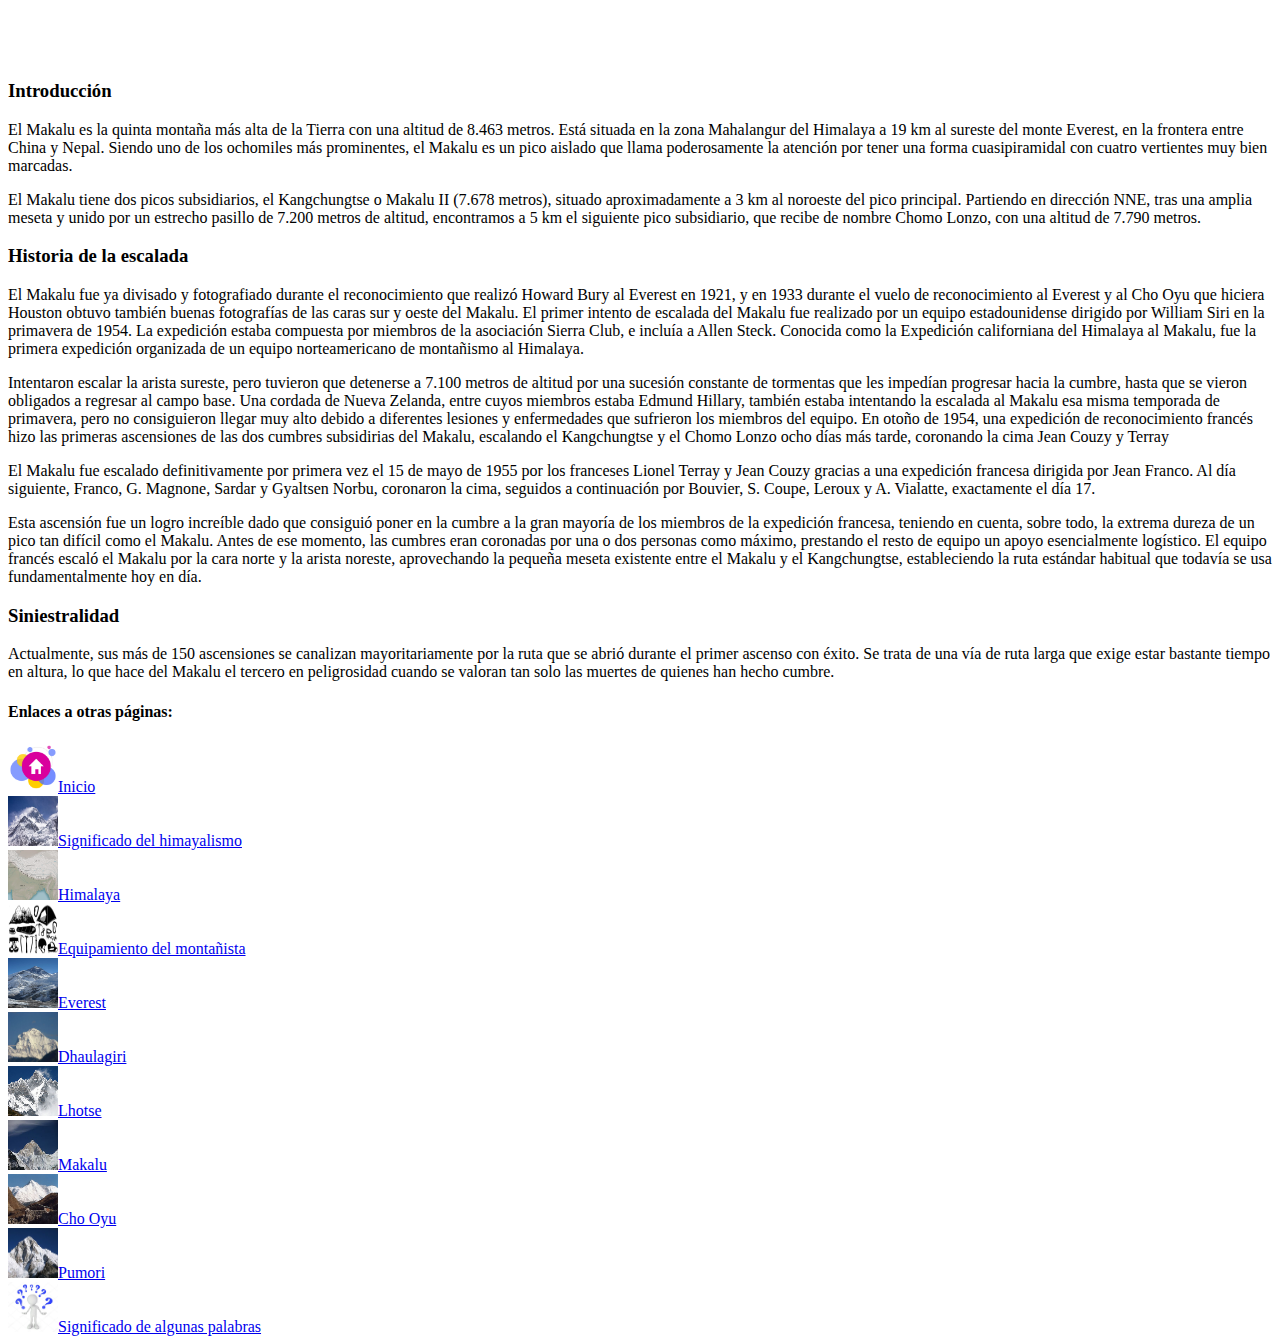
<file: html/makalu.html>
<!DOCTYPE html>
<html>
<head>
<title> Makalu </title>
<meta  charset = ' utf-8 '>
<link  rel = ' stylesheet '  type = ' text / css '  href = ' ../ css/ estilos.css '>
</head>
<body>

<h1  style = ' text-align : center ; color : white ; '> Makalu </h1>
<h3> Introducción </h3>
<p>El Makalu es la quinta montaña más alta de la Tierra con una altitud de 8.463 metros. Está situada en la zona Mahalangur del Himalaya a 19 km al sureste del monte Everest, en la frontera entre China y Nepal. Siendo uno de los ochomiles más prominentes, el Makalu es un pico aislado que llama poderosamente la atención por tener una forma cuasipiramidal con cuatro vertientes muy bien marcadas.</p>

<p>El Makalu tiene dos picos subsidiarios, el Kangchungtse o Makalu II (7.678 metros), situado aproximadamente a 3 km al noroeste del pico principal. Partiendo en dirección NNE, tras una amplia meseta y unido por un estrecho pasillo de 7.200 metros de altitud, encontramos a 5 km el siguiente pico subsidiario, que recibe de nombre Chomo Lonzo, con una altitud de 7.790 metros.</p>
<h3>Historia de la escalada</h3>
<p>El Makalu fue ya divisado y fotografiado durante el reconocimiento que realizó Howard Bury al Everest en 1921, y en 1933 durante el vuelo de reconocimiento al Everest y al Cho Oyu que hiciera Houston obtuvo también buenas fotografías de las caras sur y oeste del Makalu. El primer intento de escalada del Makalu fue realizado por un equipo estadounidense dirigido por William Siri en la primavera de 1954. La expedición estaba compuesta por miembros de la asociación Sierra Club, e incluía a Allen Steck. Conocida como la Expedición californiana del Himalaya al Makalu, fue la primera expedición organizada de un equipo norteamericano de montañismo al Himalaya.</p>
<p>Intentaron escalar la arista sureste, pero tuvieron que detenerse a 7.100 metros de altitud por una sucesión constante de tormentas que les impedían progresar hacia la cumbre, hasta que se vieron obligados a regresar al campo base. Una cordada de Nueva Zelanda, entre cuyos miembros estaba Edmund Hillary, también estaba intentando la escalada al Makalu esa misma temporada de primavera, pero no consiguieron llegar muy alto debido a diferentes lesiones y enfermedades que sufrieron los miembros del equipo. En otoño de 1954, una expedición de reconocimiento francés hizo las primeras ascensiones de las dos cumbres subsidirias del Makalu, escalando el Kangchungtse y el Chomo Lonzo ocho días más tarde, coronando la cima Jean Couzy y Terray</p>
<p>El Makalu fue escalado definitivamente por primera vez el 15 de mayo de 1955 por los franceses Lionel Terray y Jean Couzy gracias a una expedición francesa dirigida por Jean Franco. Al día siguiente, Franco, G. Magnone, Sardar y Gyaltsen Norbu, coronaron la cima, seguidos a continuación por Bouvier, S. Coupe, Leroux y A. Vialatte, exactamente el día 17.</p>
<p>Esta ascensión fue un logro increíble dado que consiguió poner en la cumbre a la gran mayoría de los miembros de la expedición francesa, teniendo en cuenta, sobre todo, la extrema dureza de un pico tan difícil como el Makalu. Antes de ese momento, las cumbres eran coronadas por una o dos personas como máximo, prestando el resto de equipo un apoyo esencialmente logístico. El equipo francés escaló el Makalu por la cara norte y la arista noreste, aprovechando la pequeña meseta existente entre el Makalu y el Kangchungtse, estableciendo la ruta estándar habitual que todavía se usa fundamentalmente hoy en día.</p>
<h3>Siniestralidad</h3>
<p>Actualmente, sus más de 150 ascensiones se canalizan mayoritariamente por la ruta que se abrió durante el primer ascenso con éxito. Se trata de una vía de ruta larga que exige estar bastante tiempo en altura, lo que hace del Makalu el tercero en peligrosidad cuando se valoran tan solo las muertes de quienes han hecho cumbre.</p>
<h4>Enlaces a otras páginas:</h4>
  
<li><a href='../index.html'><img src='../figuras/inicio.png' width='50' height='50'>Inicio</a></li>
<li><a href='significado.html'><img src='../figuras/significado.jpg' width='50' height='50'>Significado del himayalismo</a></li>
<li><a href='himalaya.html'><img src='../figuras/himalaya.jpg' width='50' height='50'>Himalaya</a></li>
<li><a href='equipo.html'><img src='../figuras/equipo.jpg' width='50' height='50'>Equipamiento del montañista</a></li>
<li><a href='everest.html'><img src='../figuras/everest.jpg' width='50' height='50'>Everest</a></li>
<li><a href='dhaulagiri.html'><img src='../figuras/dhaulagiri.jpg' width='50' height='50'>Dhaulagiri</a></li>
<li><a href='lhotse.html'><img src='../figuras/lhotse.jpg' width='50' height='50'>Lhotse</a></li>
<li><a href='makalu.html'><img src='../figuras/makalu.jpg' width='50' height='50'>Makalu</a></li>
<li><a href='chooyu.html'><img src='../figuras/chooyu.jpg' width='50' height='50'>Cho Oyu</a></li>
<li><a href='pumori.html'><img src='../figuras/pumori.jpg' width='50' height='50'>Pumori</a></li>
<li><a href='palabras.html'><img src='../figuras/palabras.jpg' width='50' height='50'>Significado de algunas palabras</a></li>
  
</ul>
</body>
</html>
</file>
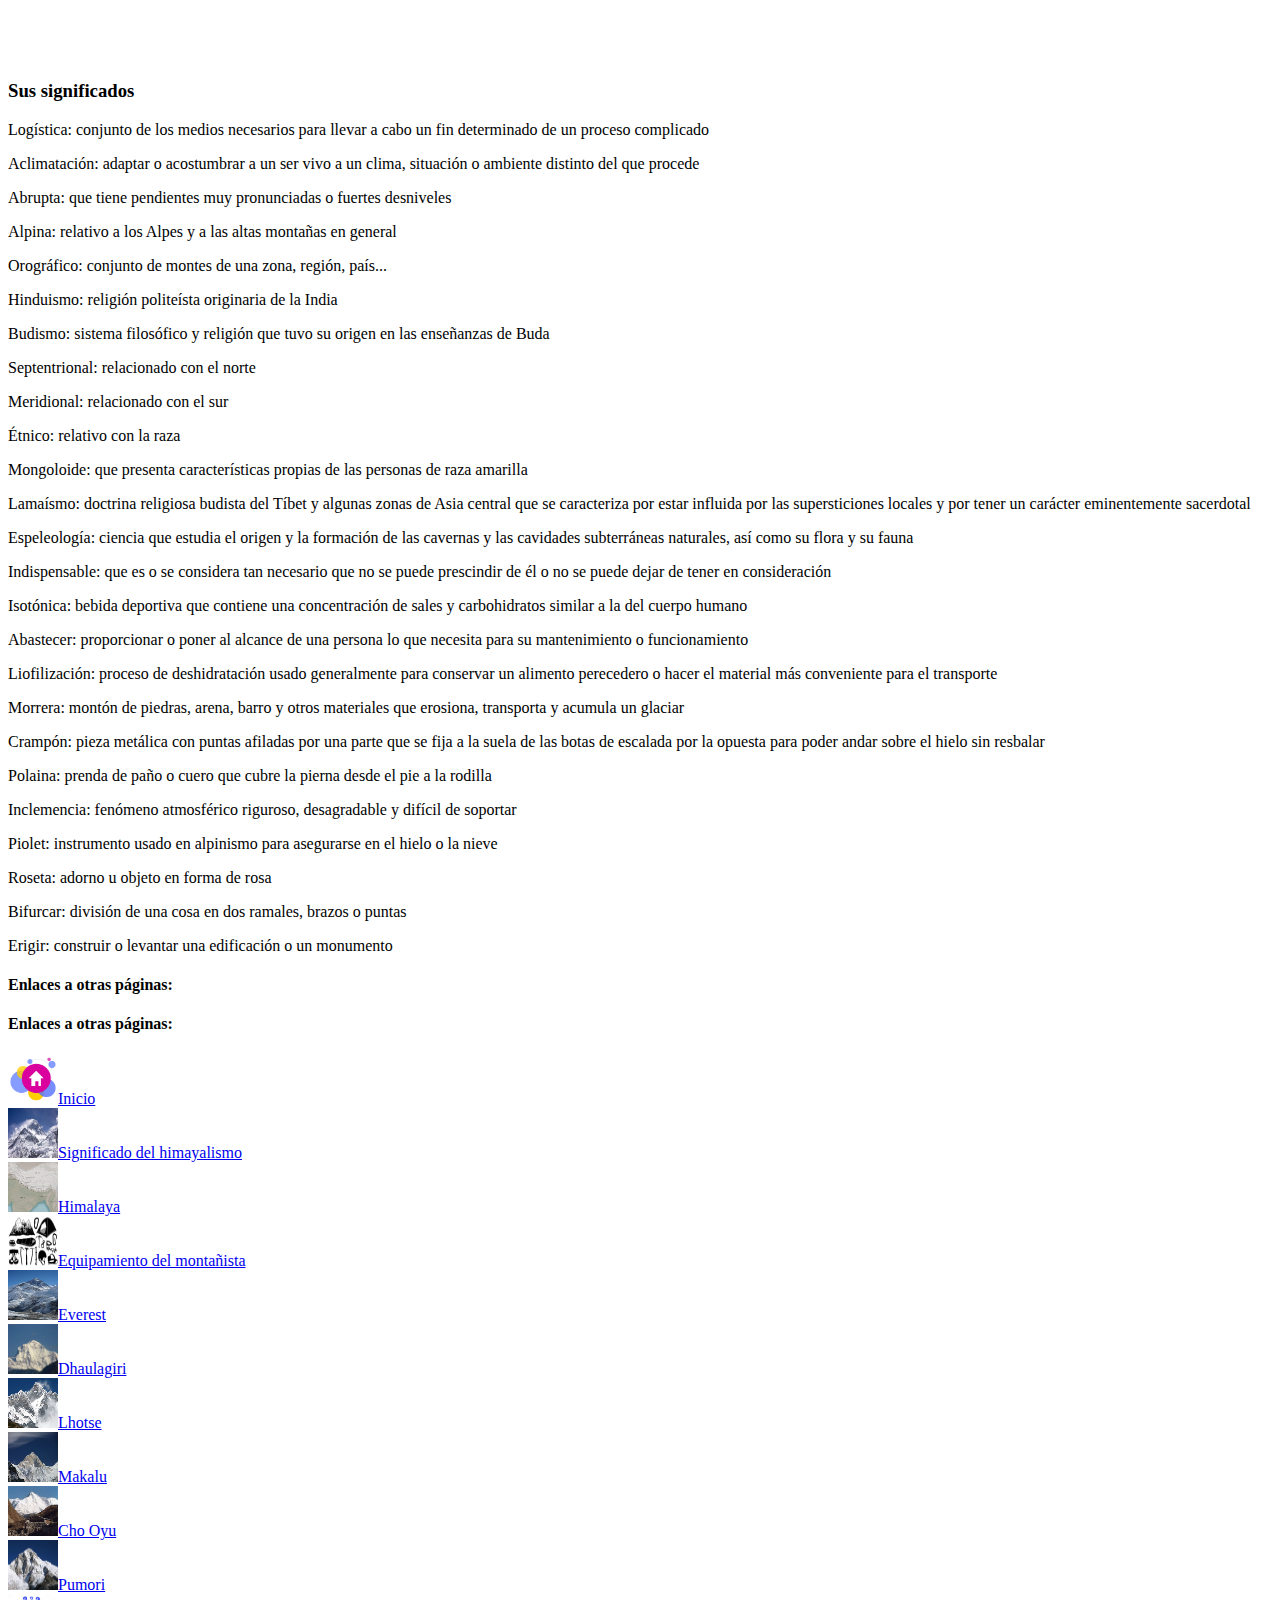
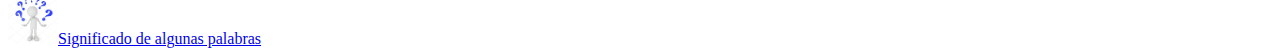
<file: html/palabras.html>
<!DOCTYPE html>
<html>
<head>
<title> Palabras </title>
<meta  charset = ' utf-8 '>
<link  rel = ' stylesheet '  type = ' text / css '  href = ' ../ css/ estilos.css '>
</head>
<body>

<h1  style = ' text-align : center ; color : white ; ' > Significado de algunas palabras </h1>
<h3>Sus significados</h3>
<p>Logística: conjunto de los medios necesarios para llevar a cabo un fin determinado de un proceso complicado</p>
<p>Aclimatación: adaptar o acostumbrar a un ser vivo a un clima, situación o ambiente distinto del que procede</p>
<p>Abrupta: que tiene pendientes muy pronunciadas o fuertes desniveles</p>
<p>Alpina: relativo a los Alpes y a las altas montañas en general</p>
<p>Orográfico: conjunto de montes de una zona, región, país...</p>
<p>Hinduismo: religión politeísta originaria de la India</p>
<p>Budismo: sistema filosófico y religión que tuvo su origen en las enseñanzas de Buda</p>
<p>Septentrional: relacionado con el norte</p>
<p>Meridional: relacionado con el sur</p>
<p>Étnico: relativo con la raza</p>
<p>Mongoloide: que presenta características propias de las personas de raza amarilla</p>
<p>Lamaísmo: doctrina religiosa budista del Tíbet y algunas zonas de Asia central que se caracteriza por estar influida por las supersticiones locales y por tener un carácter eminentemente sacerdotal</p>
<p>Espeleología: ciencia que estudia el origen y la formación de las cavernas y las cavidades subterráneas naturales, así como su flora y su fauna</p>
<p>Indispensable: que es o se considera tan necesario que no se puede prescindir de él o no se puede dejar de tener en consideración</p>
<p>Isotónica: bebida deportiva que contiene una concentración de sales y carbohidratos similar a la del cuerpo humano</p>
<p>Abastecer: proporcionar o poner al alcance de una persona lo que necesita para su mantenimiento o funcionamiento</p>
<p>Liofilización: proceso de deshidratación usado generalmente para conservar un alimento perecedero o hacer el material más conveniente para el transporte</p>
<p>Morrera: montón de piedras, arena, barro y otros materiales que erosiona, transporta y acumula un glaciar</p>
<p>Crampón: pieza metálica con puntas afiladas por una parte que se fija a la suela de las botas de escalada por la opuesta para poder andar sobre el hielo sin resbalar</p>
<p>Polaina: prenda de paño o cuero que cubre la pierna desde el pie a la rodilla</p>
<p>Inclemencia: fenómeno atmosférico riguroso, desagradable y difícil de soportar</p>
<p>Piolet: instrumento usado en alpinismo para asegurarse en el hielo o la nieve</p>
<p>Roseta: adorno u objeto en forma de rosa</p>
<p>Bifurcar: división de una cosa en dos ramales, brazos o puntas</p>
<p>Erigir: construir o levantar una edificación o un monumento</p>
<h4>Enlaces a otras páginas:</h4>
<h4>Enlaces a otras páginas:</h4>
  
<li><a href='../index.html'><img src='../figuras/inicio.png' width='50' height='50'>Inicio</a></li>
<li><a href='significado.html'><img src='../figuras/significado.jpg' width='50' height='50'>Significado del himayalismo</a></li>
<li><a href='himalaya.html'><img src='../figuras/himalaya.jpg' width='50' height='50'>Himalaya</a></li>
<li><a href='equipo.html'><img src='../figuras/equipo.jpg' width='50' height='50'>Equipamiento del montañista</a></li>
<li><a href='everest.html'><img src='../figuras/everest.jpg' width='50' height='50'>Everest</a></li>
<li><a href='dhaulagiri.html'><img src='../figuras/dhaulagiri.jpg' width='50' height='50'>Dhaulagiri</a></li>
<li><a href='lhotse.html'><img src='../figuras/lhotse.jpg' width='50' height='50'>Lhotse</a></li>
<li><a href='makalu.html'><img src='../figuras/makalu.jpg' width='50' height='50'>Makalu</a></li>
<li><a href='chooyu.html'><img src='../figuras/chooyu.jpg' width='50' height='50'>Cho Oyu</a></li>
<li><a href='pumori.html'><img src='../figuras/pumori.jpg' width='50' height='50'>Pumori</a></li>
<li><a href='palabras.html'><img src='../figuras/palabras.jpg' width='50' height='50'>Significado de algunas palabras</a></li>
  
</ul>
</body>
</html>
</file>
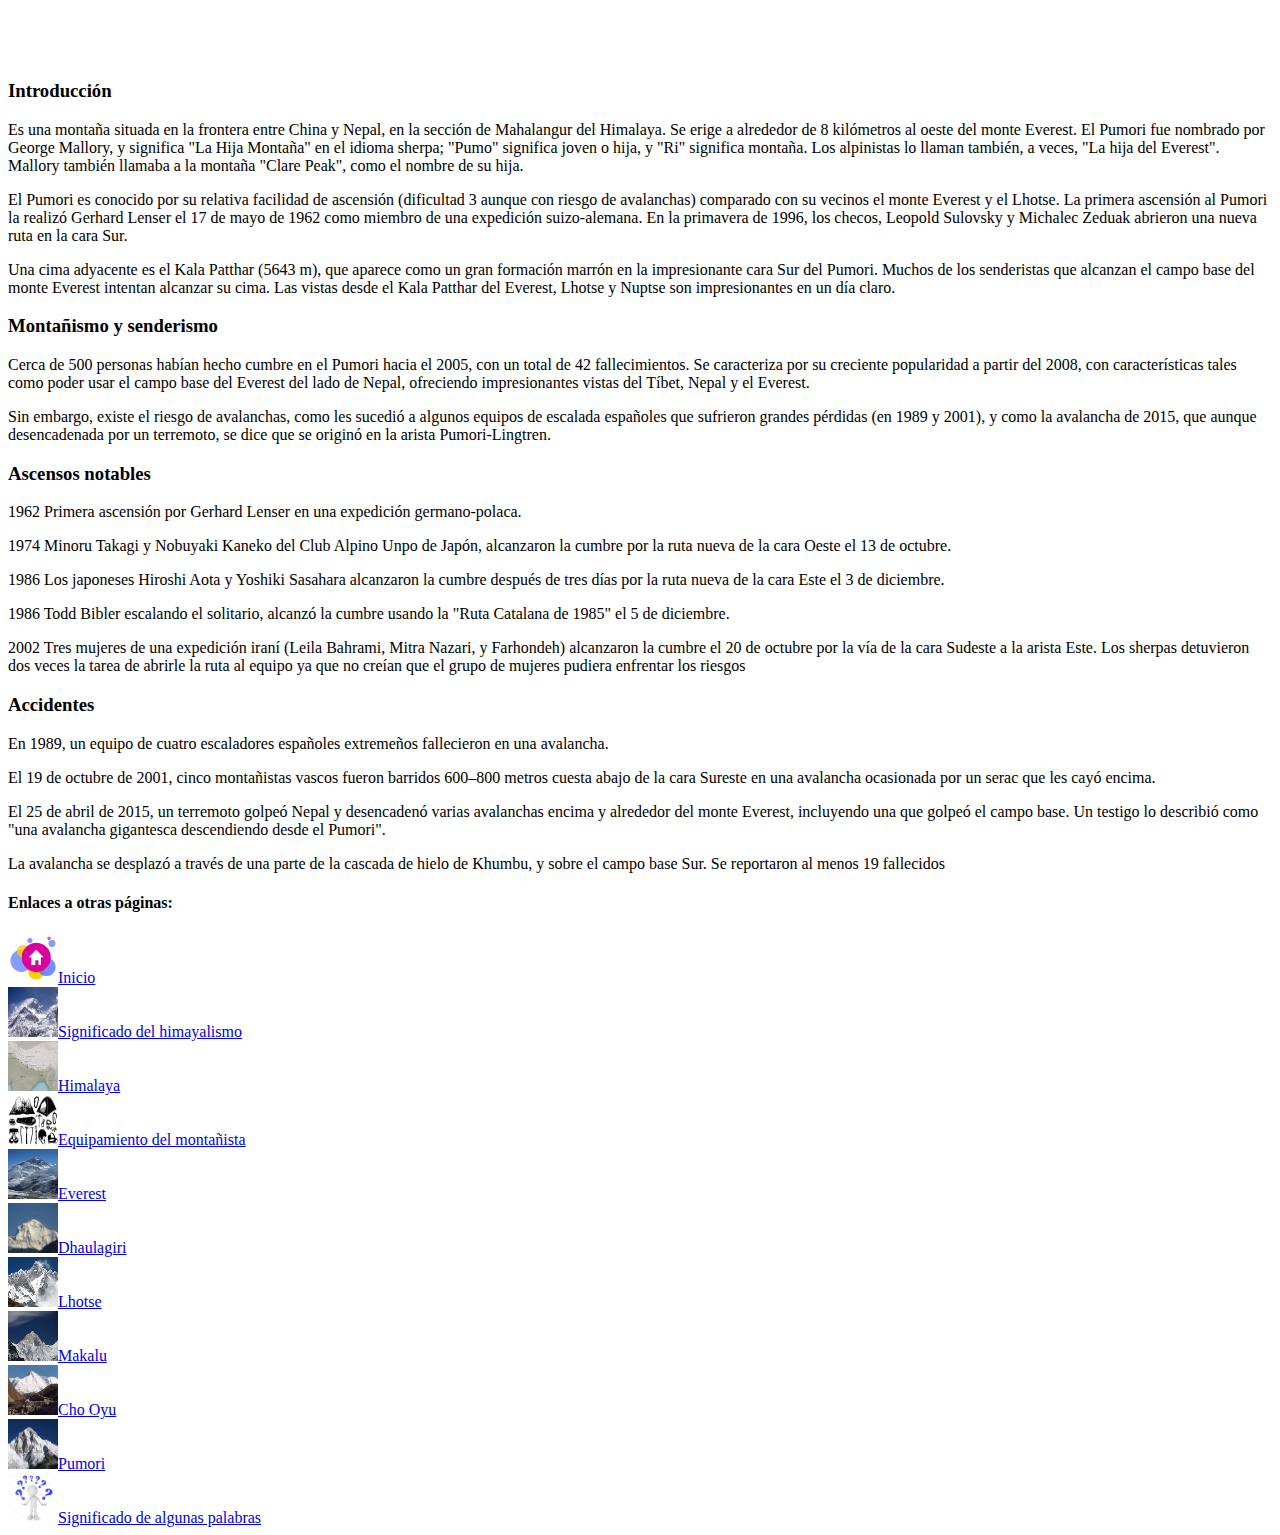
<file: html/pumori.html>
<!DOCTYPE html>
<html>
<cabeza>
<title> Pumori </title>
<meta  charset = ' utf-8 '>
<link  rel = ' stylesheet '  type = ' text / css '  href = ' ../ css/ estilos.css '>
</head>
<body>

<h1  style = ' text-align : center ; color : white ; ' > Pumori </ h1>
<h3>Introducción</h3>
<p>Es una montaña situada en la frontera entre China y Nepal, en la sección de Mahalangur del Himalaya. Se erige a alrededor de 8 kilómetros al oeste del monte Everest. El Pumori fue nombrado por George Mallory, y significa "La Hija Montaña" en el idioma sherpa; "Pumo" significa joven o hija, y "Ri" significa montaña. Los alpinistas lo llaman también, a veces, "La hija del Everest".​ Mallory también llamaba a la montaña "Clare Peak", como el nombre de su hija.</p>

<p>El Pumori es conocido por su relativa facilidad de ascensión (dificultad 3 aunque con riesgo de avalanchas) comparado con su vecinos el monte Everest y el Lhotse. La primera ascensión al Pumori la realizó Gerhard Lenser el 17 de mayo de 1962 como miembro de una expedición suizo-alemana. En la primavera de 1996, los checos, Leopold Sulovsky y Michalec Zeduak abrieron una nueva ruta en la cara Sur.</p>

<p>Una cima adyacente es el Kala Patthar (5643 m), que aparece como un gran formación marrón en la impresionante cara Sur del Pumori. Muchos de los senderistas que alcanzan el campo base del monte Everest intentan alcanzar su cima. Las vistas desde el Kala Patthar del Everest, Lhotse y Nuptse son impresionantes en un día claro.</p>
<h3>Montañismo y senderismo</h3>
<p>Cerca de 500 personas habían hecho cumbre en el Pumori hacia el 2005, con un total de 42 fallecimientos. Se caracteriza por su creciente popularidad a partir del 2008, con características tales como poder usar el campo base del Everest del lado de Nepal, ofreciendo impresionantes vistas del Tíbet, Nepal y el Everest.​</p> <p>Sin embargo, existe el riesgo de avalanchas, como les sucedió a algunos equipos de escalada españoles que sufrieron grandes pérdidas (en 1989 y 2001), y como la avalancha de 2015, que aunque desencadenada por un terremoto, se dice que se originó en la arista Pumori-Lingtren.</p>
<h3>Ascensos notables</h3>
<p>1962 Primera ascensión por Gerhard Lenser en una expedición germano-polaca.</p>
<p>1974 Minoru Takagi y Nobuyaki Kaneko del Club Alpino Unpo de Japón, alcanzaron la cumbre por la ruta nueva de la cara Oeste el 13 de octubre.</p>
<p>1986 Los japoneses Hiroshi Aota y Yoshiki Sasahara alcanzaron la cumbre después de tres días por la ruta nueva de la cara Este el 3 de diciembre.</p>
<p>1986 Todd Bibler escalando el solitario, alcanzó la cumbre usando la "Ruta Catalana de 1985" el 5 de diciembre.</p>
<p>2002 Tres mujeres de una expedición iraní (Leila Bahrami, Mitra Nazari, y Farhondeh) alcanzaron la cumbre el 20 de octubre por la vía de la cara Sudeste a la arista Este. Los sherpas detuvieron dos veces la tarea de abrirle la ruta al equipo ya que no creían que el grupo de mujeres pudiera enfrentar los riesgos</p>
<h3>Accidentes</h3>
<p>En 1989, un equipo de cuatro escaladores españoles extremeños fallecieron en una avalancha.</p>
<p>El 19 de octubre de 2001, cinco montañistas vascos fueron barridos 600–800 metros cuesta abajo de la cara Sureste en una avalancha ocasionada por un serac que les cayó encima.</p>
<p>El 25 de abril de 2015, un terremoto golpeó Nepal y desencadenó varias avalanchas encima y alrededor del monte Everest, incluyendo una que golpeó el campo base. Un testigo lo describió como "una avalancha gigantesca descendiendo desde el Pumori".</p>
<p>La avalancha se desplazó a través de una parte de la cascada de hielo de Khumbu, y sobre el campo base Sur. Se reportaron al menos 19 fallecidos</p>
<h4>Enlaces a otras páginas:</h4>

<li><a href='../index.html'><img src='../figuras/inicio.png' width='50' height='50'>Inicio</a></li>
<li><a href='significado.html'><img src='../figuras/significado.jpg' width='50' height='50'>Significado del himayalismo</a></li>
<li><a href='himalaya.html'><img src='../figuras/himalaya.jpg' width='50' height='50'>Himalaya</a></li>
<li><a href='equipo.html'><img src='../figuras/equipo.jpg' width='50' height='50'>Equipamiento del montañista</a></li>
<li><a href='everest.html'><img src='../figuras/everest.jpg' width='50' height='50'>Everest</a></li>
<li><a href='dhaulagiri.html'><img src='../figuras/dhaulagiri.jpg' width='50' height='50'>Dhaulagiri</a></li>
<li><a href='lhotse.html'><img src='../figuras/lhotse.jpg' width='50' height='50'>Lhotse</a></li>
<li><a href='makalu.html'><img src='../figuras/makalu.jpg' width='50' height='50'>Makalu</a></li>
<li><a href='chooyu.html'><img src='../figuras/chooyu.jpg' width='50' height='50'>Cho Oyu</a></li>
<li><a href='pumori.html'><img src='../figuras/pumori.jpg' width='50' height='50'>Pumori</a></li>
<li><a href='palabras.html'><img src='../figuras/palabras.jpg' width='50' height='50'>Significado de algunas palabras</a></li>
  
</ul>
</body>
</html>
</file>
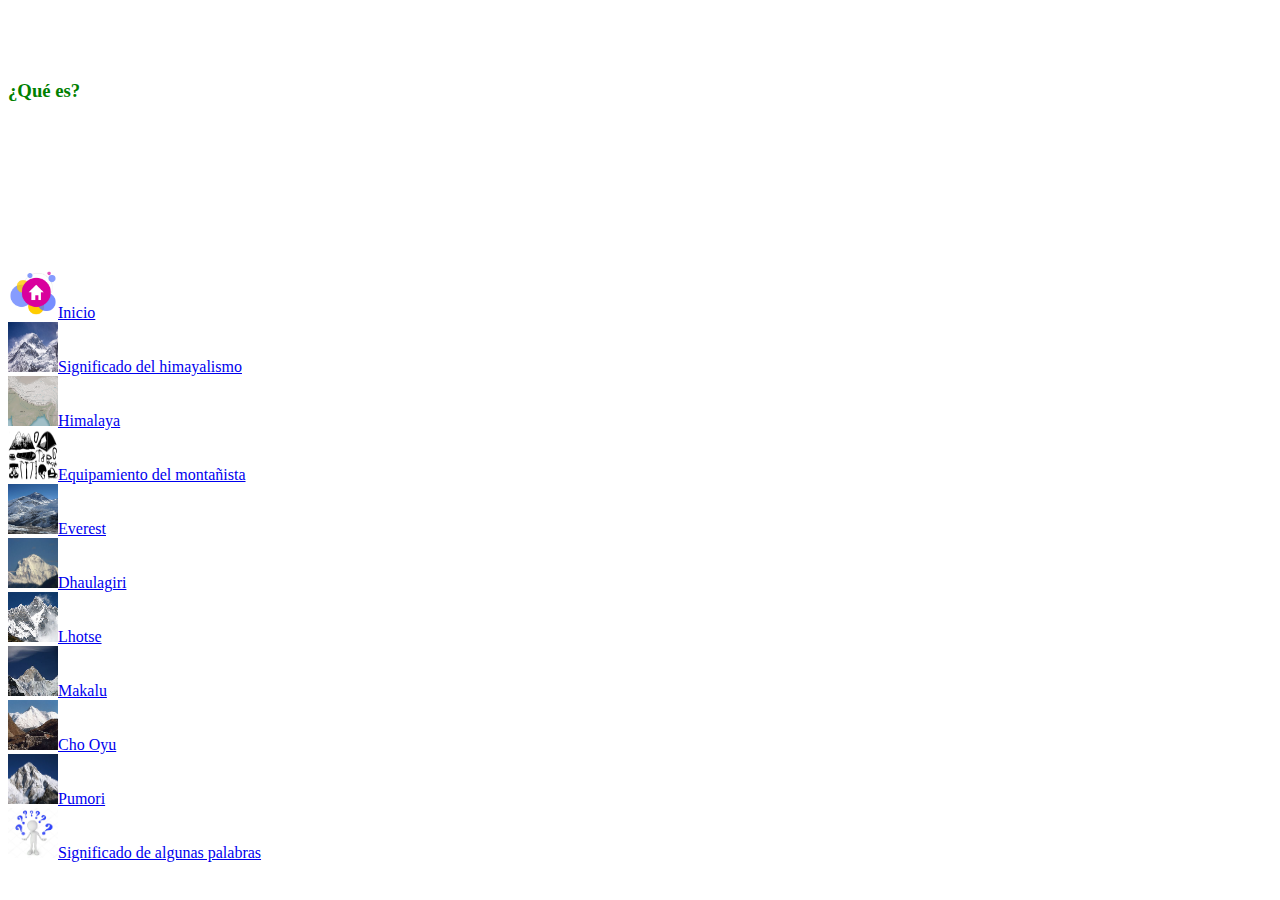
<file: html/significado.html>
<!DOCTYPE html>
<html>
<head>
<title>Significado</title>
<meta charset='utf-8'>
<link rel='stylesheet' type='text/css' href=' ../css/estilos.css'>
</head>
<body>

<h1  style='text-align:center;color:white ; ' > ¿Qué es el himalayismo? </h1>
<h3>¿Qué es?</h3>
<p>El himalayismo consiste en la ascensión de montañas del Himalaya con altitudes de 8 000 metros. Estas distinciones no sólo implican diferencias en las logísticas, sino también en la condición física del montañero, su aclimatación y los recursos disponibles.</p>
<p>Cabe destacar que en algunos países donde no existen cordilleras abruptas que cuenten al mismo tiempo con paisajes de alta montaña (glaciares), el término montañismo se aplica para ascensiones de baja dificultad (marcha o senderismo), es decir que no impliquen escalada alpina, y se suele diferenciar mucho de la actividad de alpinismo que indica ascensiones más técnicas y exigentes.</p>

  
<li><a href='../index.html'><img src='../figuras/inicio.png' width='50' height='50'>Inicio</a></li>
<li><a href='significado.html'><img src='../figuras/significado.jpg' width='50' height='50'>Significado del himayalismo</a></li>
<li><a href='himalaya.html'><img src='../figuras/himalaya.jpg' width='50' height='50'>Himalaya</a></li>
<li><a href='equipo.html'><img src='../figuras/equipo.jpg' width='50' height='50'>Equipamiento del montañista</a></li>
<li><a href='everest.html'><img src='../figuras/everest.jpg' width='50' height='50'>Everest</a></li>
<li><a href='dhaulagiri.html'><img src='../figuras/dhaulagiri.jpg' width='50' height='50'>Dhaulagiri</a></li>
<li><a href='lhotse.html'><img src='../figuras/lhotse.jpg' width='50' height='50'>Lhotse</a></li>
<li><a href='makalu.html'><img src='../figuras/makalu.jpg' width='50' height='50'>Makalu</a></li>
<li><a href='chooyu.html'><img src='../figuras/chooyu.jpg' width='50' height='50'>Cho Oyu</a></li>
<li><a href='pumori.html'><img src='../figuras/pumori.jpg' width='50' height='50'>Pumori</a></li>
<li><a href='palabras.html'><img src='../figuras/palabras.jpg' width='50' height='50'>Significado de algunas palabras</a></li>
</ul>
</body>
</html>
</file>
<file: css/estilos.css>
/ * Hacemos que el 'body' tenga una imagen de fondo * /

body{
background-size: cover;/ * Que la imagen ocupa toda la página*/
/*Añadimos transparencia a la imagen de fondo*/
background-image: linear-grdient(to bottom, rgba(0,0,0,0,9)
0%,rgba(0,0,0,0,9)100%),url(../figuras/fondo.jpg);
}
/*Definimos la clase 'center' para las tablas*/
table.center {
	margin-left:auto;
	margin-right:auto;
}
/*Establecemos el formato para el h3, h4 y p */
h3{color:green;}
h4{color:blue;}
p{color:white;font-size:14pt; font-family:"Verdana", sans-serif;}
</file>
